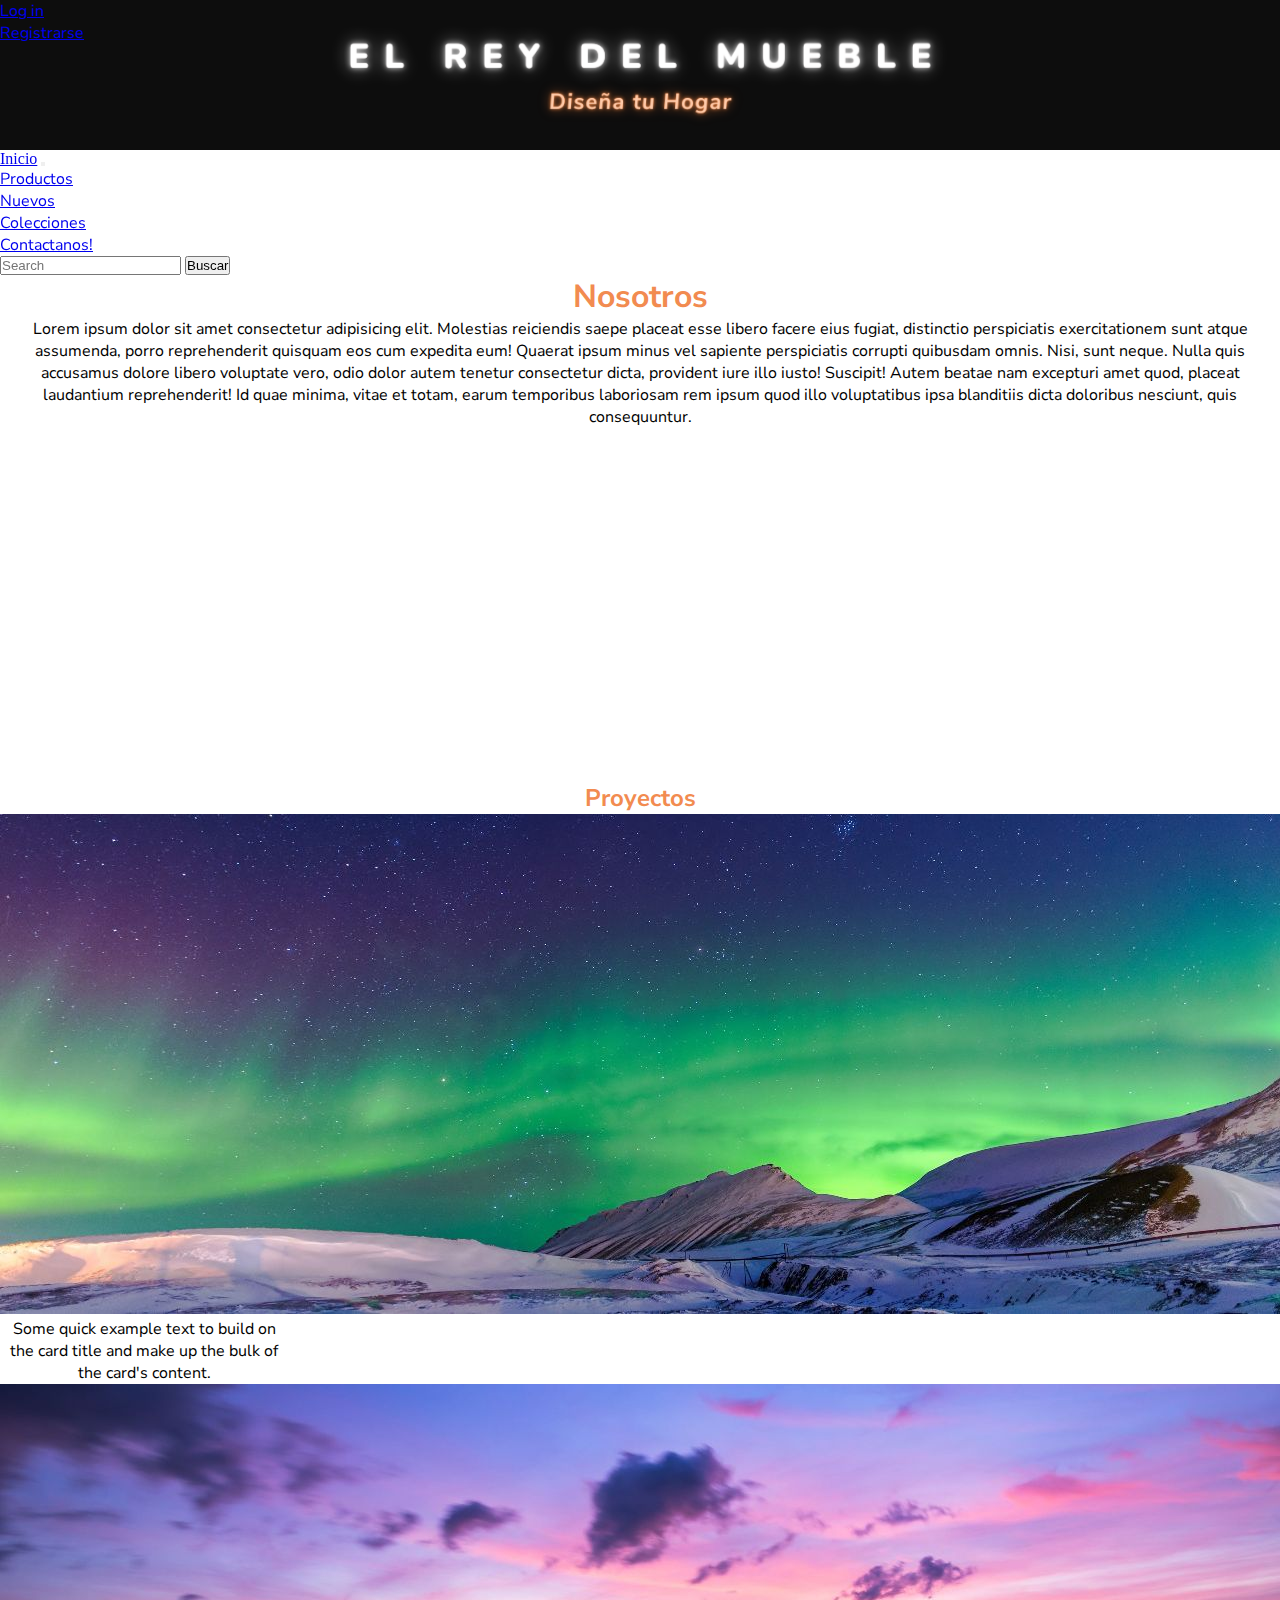
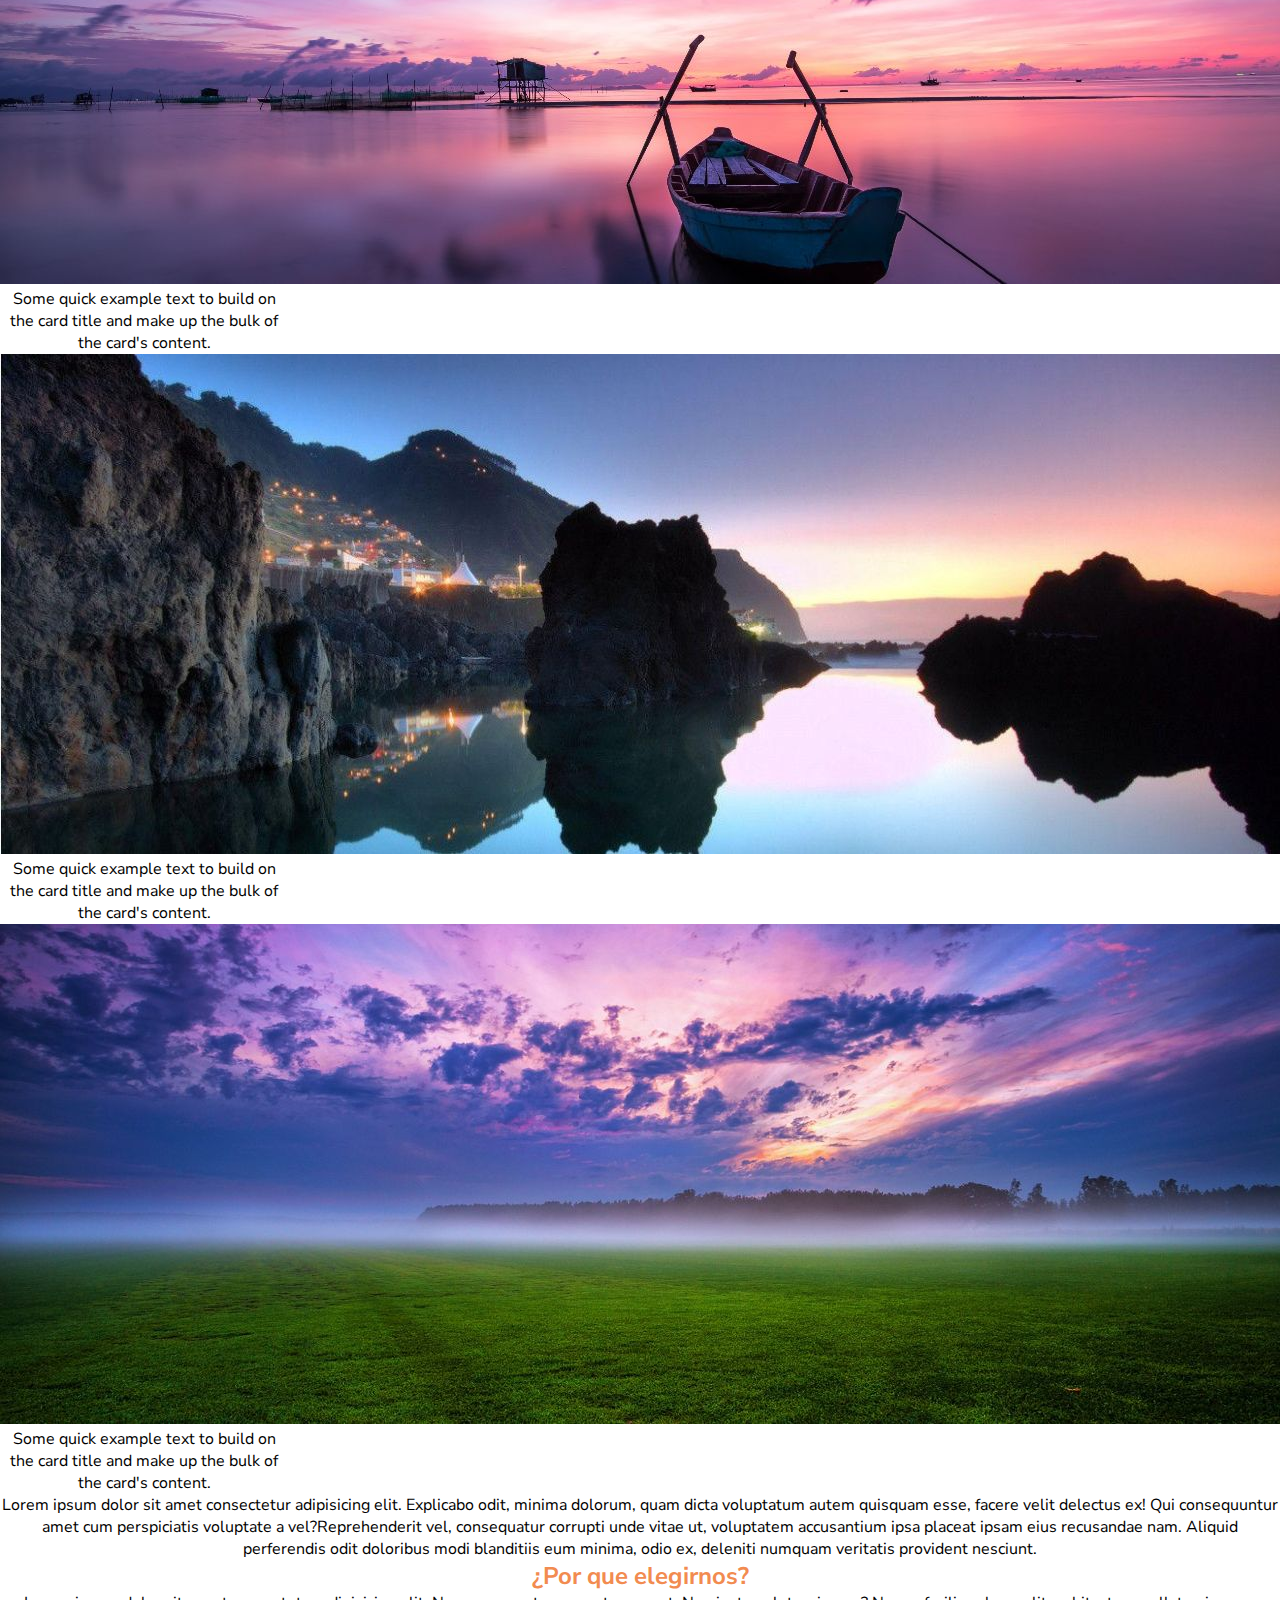
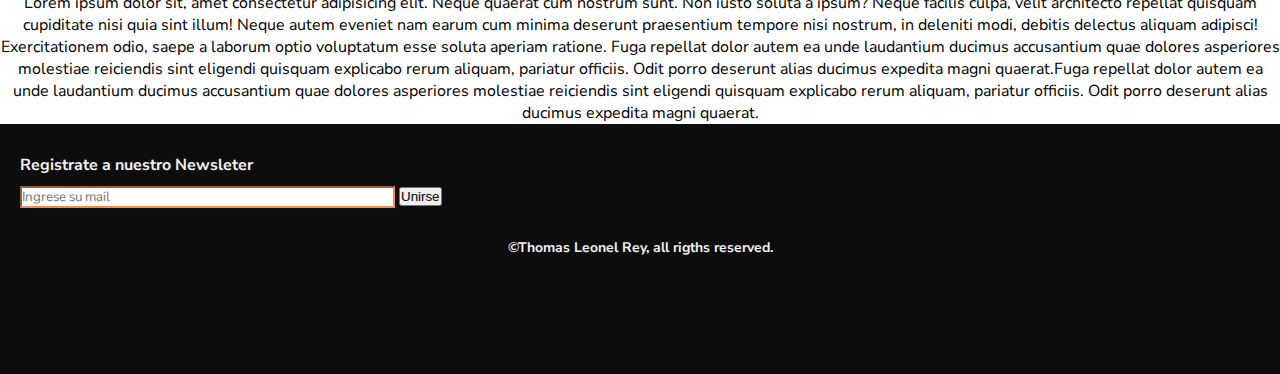
<file: index.html>
<!DOCTYPE html>
<html lang="es">
    <head>
        <meta charset="UTF-8">
        <meta http-equiv="X-UA-Compatible" content="IE=edge">
        <meta name="viewport" content="width=device-width, initial-scale=1.0">
        <!-- fonts -->
        <style>
            @import url('https://fonts.googleapis.com/css2?family=Nunito+Sans&display=swap');
        </style>
        <style>
            @import url('https://fonts.googleapis.com/css2?family=Nunito+Sans:wght@200&display=swap');
        </style>
        <!-- CSS bootstrap -->
        <link href="https://cdn.jsdelivr.net/npm/bootstrap@5.2.0-beta1/dist/css/bootstrap.min.css" rel="stylesheet" integrity="sha384-0evHe/X+R7YkIZDRvuzKMRqM+OrBnVFBL6DOitfPri4tjfHxaWutUpFmBp4vmVor" crossorigin="anonymous">
        <!-- css icons -->
        <link rel="stylesheet" href="./assets/css/iconos.css">
        <!-- CSS local -->
        <link rel="stylesheet" href="./assets/css/style.css">
        <!-- aos animation -->
        <link href="https://unpkg.com/aos@2.3.1/dist/aos.css" rel="stylesheet">
        <!-- icon -->
        <link rel="shortcut icon" href="./assets/img/icon.png" type="image/x-icon">
        <title>El rey del mueble</title>
    </head>
    <body class="container-fluid">
        <!-- header -->
        <header class="container-fluid d-flex flex-column align-items-end">
            <!-- login and registration -->
            <ul class="nav justify-content-end">
                <li class="nav-item">
                <a class="nav-link active" aria-current="page" href="./pages/login.html">Log in</a>
                </li>
                <li class="nav-item">
                <a class="nav-link" href="./pages/registro.html">Registrarse</a>
                </li>
            </ul>
            <!-- End login and registration -->
        </header>
        <!-- End header -->
        <!-- Navbar principal menu -->
        <nav class="navbar navbar-expand-lg bg-light my-1" id="navbarMenPrp">
            <div class="container-fluid">
            <a class="navbar-brand active" href="./index.html">Inicio</a>
            <button class="navbar-toggler" type="button" data-bs-toggle="collapse" data-bs-target="#navbarSupportedContent" aria-controls="navbarSupportedContent" aria-expanded="false" aria-label="Toggle navigation">
                <span class="navbar-toggler-icon"></span>
            </button>
            <div class="collapse navbar-collapse" id="navbarSupportedContent">
                <ul class="navbar-nav me-auto mb-2 mb-lg-0">
                <li class="nav-item">
                    <a class="nav-link" aria-current="page" href="./pages/productos.html">Productos</a>
                </li>
                <li class="nav-item">
                    <a class="nav-link" href="./pages/nuevos.html">Nuevos</a>
                </li>
                <li class="nav-item">
                    <a class="nav-link" href="./pages/colecciones.html">Colecciones</a>
                    <li class="nav-item">
                        <a class="nav-link" href="./pages/contacto.html">Contactanos!</a>
                    </li>
                </li>
                </ul>
                <form class="d-flex" role="search">
                <input class="form-control me-2" type="search" placeholder="Search" aria-label="Search">
                <button class="btn btn-outline-success" type="submit">Buscar</button>
                </form>
            </div>
            </div>
        </nav>
        <!-- End Navbar principal menu -->
        <main class="container-fluid d-flex flex-column justify-content-center align-items-center">
            <!-- presentation -->
            <article class="col-12 col-md-12 col-xl-12 d-flex flex-column">
                <h1 class="col-12 col-md-12 col-xl-12">Nosotros</h1>
                <p class="col-12 col-md-12 col-xl-12">Lorem ipsum dolor sit amet consectetur adipisicing elit. Molestias reiciendis saepe placeat esse libero facere eius fugiat, distinctio perspiciatis exercitationem sunt atque assumenda, porro reprehenderit quisquam eos cum expedita eum!
                Quaerat ipsum minus vel sapiente perspiciatis corrupti quibusdam omnis. Nisi, sunt neque. Nulla quis accusamus dolore libero voluptate vero, odio dolor autem tenetur consectetur dicta, provident iure illo iusto! Suscipit!
                Autem beatae nam excepturi amet quod, placeat laudantium reprehenderit! Id quae minima, vitae et totam, earum temporibus laboriosam rem ipsum quod illo voluptatibus ipsa blanditiis dicta doloribus nesciunt, quis consequuntur.</p>
                    <!-- video -->
                <div class="contained-fluid">
                    <iframe class="container-fluid" src="https://www.youtube.com/embed/fOW8Y09GVek" title="YouTube video player" frameborder="0" allow="accelerometer; autoplay; clipboard-write; encrypted-media; gyroscope; picture-in-picture" allowfullscreen></iframe>
                </div> 
            </article>
            <!-- end of presentation -->
            <!-- galery -->
            <article class="container-fluid d-flex flex-column">
                <h2 class="mt-2">Proyectos</h2>
                <div class="container-fluid d-flex flex-column flex-xl-row justify-content-around align-items-center mt-2 mb-2 p-2">
                    <!-- CARD 1 -->
                    <div class="card mt-2 mb-2" style="width: 18rem;">
                        <img src="./assets/img/carousel/aurora.jpg" class="card-img-top" alt="...">
                        <div class="card-body">
                        <p class="card-text">Some quick example text to build on the card title and make up the bulk of the card's content.</p>
                        </div>
                    </div>
                    <!-- CARD 2 -->
                    <div class="card mt-2 mb-2" style="width: 18rem;">
                        <img src="./assets/img/carousel/bote.jpg" class="card-img-top" alt="...">
                        <div class="card-body">
                        <p class="card-text">Some quick example text to build on the card title and make up the bulk of the card's content.</p>
                        </div>
                    </div>
                    <!-- CARD 3 -->
                    <div class="card mt-2 mb-2" style="width: 18rem;">
                        <img src="./assets/img/carousel/lago2.jpg" class="card-img-top" alt="...">
                        <div class="card-body">
                        <p class="card-text">Some quick example text to build on the card title and make up the bulk of the card's content.</p>
                        </div>
                    </div>
                    <!-- CARD 4 -->
                    <div class="card mt-2 mb-2" style="width: 18rem;">
                        <img src="./assets/img/carousel/paraiso.jpg" class="card-img-top" alt="...">
                        <div class="card-body">
                        <p class="card-text">Some quick example text to build on the card title and make up the bulk of the card's content.</p>
                        </div>
                    </div>
                </div>
                <p>Lorem ipsum dolor sit amet consectetur adipisicing elit. Explicabo odit, minima dolorum, quam dicta voluptatum autem quisquam esse, facere velit delectus ex! Qui consequuntur amet cum perspiciatis voluptate a vel?Reprehenderit vel, consequatur corrupti unde vitae ut, voluptatem accusantium ipsa placeat ipsam eius recusandae nam. Aliquid perferendis odit doloribus modi blanditiis eum minima, odio ex, deleniti numquam veritatis provident nesciunt.</p>
            </article> 
            <!-- end galery -->
            <!-- qualyties -->
            <article>
                <h2>¿Por que elegirnos?</h2>
                <p>Lorem ipsum dolor sit, amet consectetur adipisicing elit. Neque quaerat cum nostrum sunt. Non iusto soluta a ipsum? Neque facilis culpa, velit architecto repellat quisquam cupiditate nisi quia sint illum!
                Neque autem eveniet nam earum cum minima deserunt praesentium tempore nisi nostrum, in deleniti modi, debitis delectus aliquam adipisci! Exercitationem odio, saepe a laborum optio voluptatum esse soluta aperiam ratione.
                Fuga repellat dolor autem ea unde laudantium ducimus accusantium quae dolores asperiores molestiae reiciendis sint eligendi quisquam explicabo rerum aliquam, pariatur officiis. Odit porro deserunt alias ducimus expedita magni quaerat.Fuga repellat dolor autem ea unde laudantium ducimus accusantium quae dolores asperiores molestiae reiciendis sint eligendi quisquam explicabo rerum aliquam, pariatur officiis. Odit porro deserunt alias ducimus expedita magni quaerat.</p>
            </article>
            <!-- end qualyties -->
        </main>
        <footer class="container-fluid d-flex flex-column">
            <div class="newsletter_redes">
              <div id="newsletter">
                  <!-- newsletter -->
                  <h4>Registrate a nuestro Newsleter</h4>
                  <form action="" method="get" class="formulario">
                      <input type="email" name="mail_Newsletter" id="mail_newsletter" placeholder="Ingrese su mail">
                      <button type="button" class="btn btn-warning mt-2">Unirse</button>
                  </form>
              </div>
              <!-- close newsletter -->
            </div>
            <h5>©Thomas Leonel Rey, all rigths reserved.</h5>
          </footer>
        <!-- JavaScript Bundle with Popper -->
        <script src="https://cdn.jsdelivr.net/npm/bootstrap@5.2.0-beta1/dist/js/bootstrap.bundle.min.js" integrity="sha384-pprn3073KE6tl6bjs2QrFaJGz5/SUsLqktiwsUTF55Jfv3qYSDhgCecCxMW52nD2" crossorigin="anonymous"></script>
        <!-- javascript aos -->
        <script src="https://unpkg.com/aos@2.3.1/dist/aos.js"></script>
        <script>
            AOS.init();
        </script>
    </body>
</html>
</file>
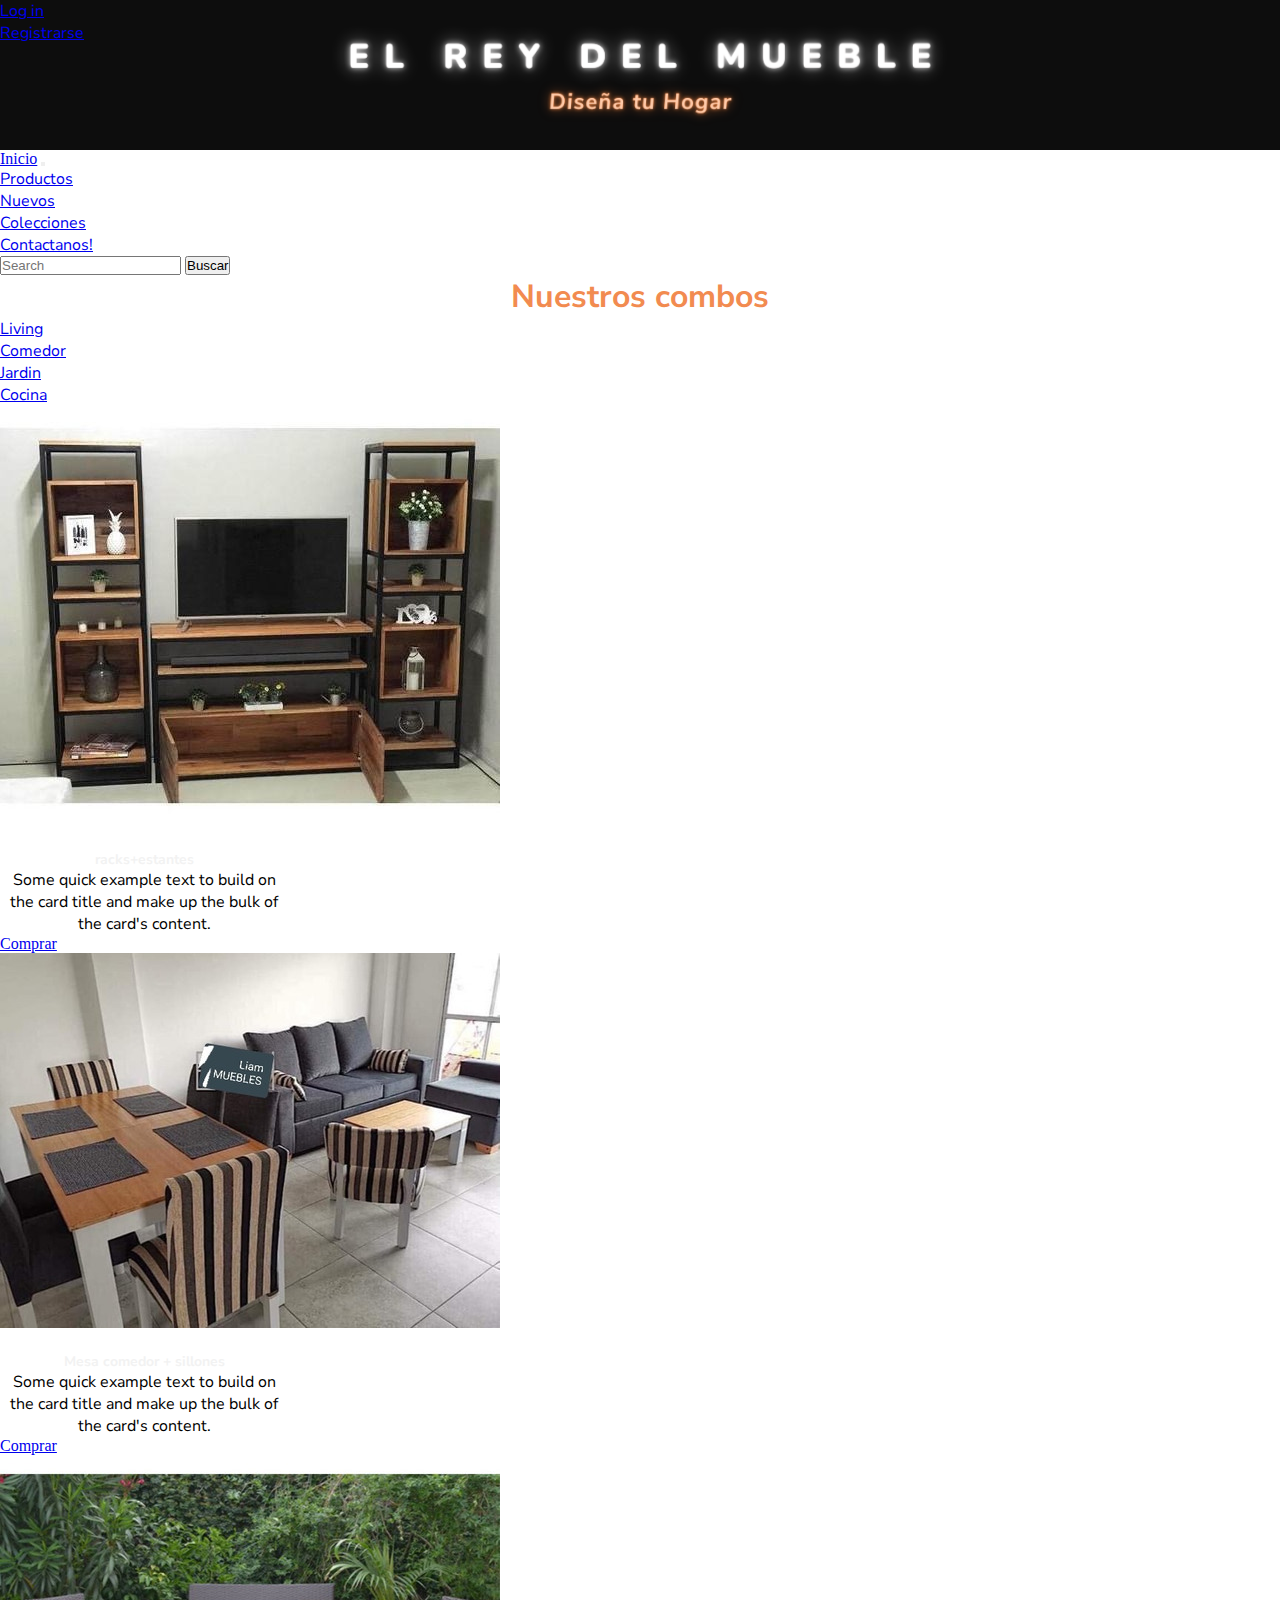
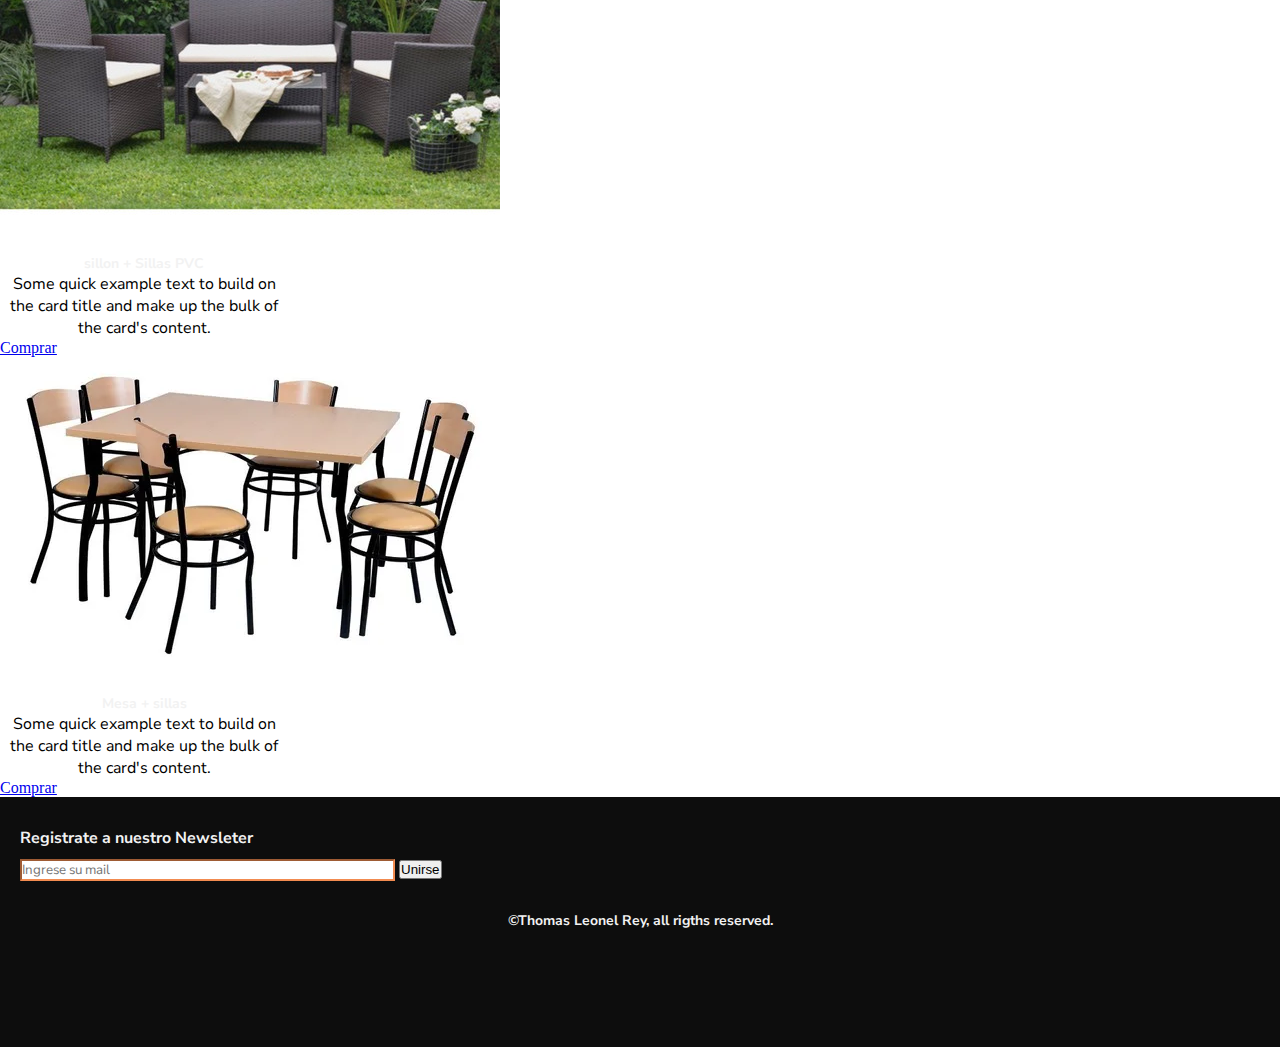
<file: pages/colecciones.html>
<!DOCTYPE html>
<html lang="es">
  <head>
      <meta charset="UTF-8">
      <meta http-equiv="X-UA-Compatible" content="IE=edge">
      <meta name="viewport" content="width=device-width, initial-scale=1.0">
      <style>
        @import url('https://fonts.googleapis.com/css2?family=Nunito+Sans&display=swap');
      </style>
      <style>
        @import url('https://fonts.googleapis.com/css2?family=Nunito+Sans:wght@200&display=swap');
      </style>
      <!-- CSS bootstrap -->
      <link href="https://cdn.jsdelivr.net/npm/bootstrap@5.2.0-beta1/dist/css/bootstrap.min.css" rel="stylesheet" integrity="sha384-0evHe/X+R7YkIZDRvuzKMRqM+OrBnVFBL6DOitfPri4tjfHxaWutUpFmBp4vmVor" crossorigin="anonymous">
      <!-- CSS local -->
      <link rel="stylesheet" href="../assets/css/style.css">
      <!-- aos animation -->
      <link href="https://unpkg.com/aos@2.3.1/dist/aos.css" rel="stylesheet">
      <!-- icon -->
      <link rel="shortcut icon" href="../assets/img/icon.png" type="image/x-icon">
      <title>El rey del mueble-colecciones</title>
  </head>
  <body class="container-fluid">
      <header>
        <!-- login and registration -->
        <ul class="nav justify-content-end">
          <li class="nav-item">
          <a class="nav-link active" aria-current="page" href="./login.html">Log in</a>
          </li>
          <li class="nav-item">
          <a class="nav-link" href="./registro.html">Registrarse</a>
          </li>
        </ul>
        <!-- End login and registration -->
      </header>
      <!-- Navbar principal menu -->
      <nav class="navbar navbar-expand-lg bg-light">
          <div class="container-fluid">
            <a class="navbar-brand" href="../index.html">Inicio</a>
            <button class="navbar-toggler" type="button" data-bs-toggle="collapse" data-bs-target="#navbarSupportedContent" aria-controls="navbarSupportedContent" aria-expanded="false" aria-label="Toggle navigation">
              <span class="navbar-toggler-icon"></span>
            </button>
            <div class="collapse navbar-collapse" id="navbarSupportedContent">
              <ul class="navbar-nav me-auto mb-2 mb-lg-0">
                <li class="nav-item">
                  <a class="nav-link" aria-current="page" href="./productos.html">Productos</a>
                </li>
                <li class="nav-item">
                  <a class="nav-link" href="./nuevos.html">Nuevos</a>
                </li>
                <li class="nav-item">
                  <a class="nav-link active" href="./colecciones.html">Colecciones</a>
                  <li class="nav-item">
                      <a class="nav-link" href="./contacto.html">Contactanos!</a>
                    </li>
                </li>
              </ul>
              <form class="d-flex" role="search">
                <input class="form-control me-2" type="search" placeholder="Search" aria-label="Search">
                <button class="btn btn-outline-success" type="submit">Buscar</button>
              </form>
            </div>
          </div>
      </nav>
      <!-- End Navbar principal menu -->
      <main class="container-fluid d-flex flex-column justify-content-center align-items-center">
        <h1>Nuestros combos</h1>
        <ul class="nav justify-content-center">
          <li class="nav-item">
            <a class="nav-link" aria-current="page" href="#living">Living</a>
          </li>
          <li class="nav-item">
            <a class="nav-link" href="#comedor">Comedor</a>
          </li>
          <li class="nav-item">
            <a class="nav-link" href="#jardin">Jardin</a>
          </li>
          <li class="nav-item">
            <a class="nav-link" href="#cocina"> Cocina</a>
          </li>
        </ul>
        <!-- productos -->
        <div class="col-12 col-md-12 col-xl-12 d-flex flex-column justify-content-around align-items-center ">
          <!-- producto 1 -->
          <div class="card my-2" style="width: 18rem;" id="living">
            <img src="../assets/img/combo_living.jpg" class="card-img-top" alt="...">
            <div class="card-body">
              <h5 class="card-title">racks+estantes</h5>
              <p class="card-text">Some quick example text to build on the card title and make up the bulk of the card's content.</p>
              <a href="#" class="btn btn-primary">Comprar</a>
            </div>
          </div>
          <!-- producto 2 -->
          <div class="card my-2" style="width: 18rem;" id="comedor">
            <img src="../assets/img/combo_comedor.jpg" class="card-img-top" alt="...">
            <div class="card-body">
              <h5 class="card-title">Mesa comedor + sillones</h5>
              <p class="card-text">Some quick example text to build on the card title and make up the bulk of the card's content.</p>
              <a href="#" class="btn btn-primary">Comprar</a>
            </div>
          </div>
          <!-- producto 3 -->
          <div class="card my-2" style="width: 18rem;" id="jardin">
            <img src="../assets/img/combo_jardin.jpg" class="card-img-top" alt="...">
            <div class="card-body">
              <h5 class="card-title">sillon + Sillas PVC</h5>
              <p class="card-text">Some quick example text to build on the card title and make up the bulk of the card's content.</p>
              <a href="#" class="btn btn-primary">Comprar</a>
            </div>
          </div>
          <!-- producto 4 -->
          <div class="card my-2" style="width: 18rem;" id="cocina">
            <img src="../assets/img/combo_cocina.jpg" class="card-img-top" alt="...">
            <div class="card-body">
              <h5 class="card-title">Mesa + sillas</h5>
              <p class="card-text">Some quick example text to build on the card title and make up the bulk of the card's content.</p>
              <a href="#" class="btn btn-primary">Comprar</a>
            </div>
          </div>
      </main>
      <footer>
        <div class="newsletter_redes">
          <div id="newsletter">
              <!-- newsletter -->
              <h4>Registrate a nuestro Newsleter</h4>
              <form action="" method="get" class="formulario">
                  <input type="email" name="mail_Newsletter" id="mail_newsletter" placeholder="Ingrese su mail">
                  <button type="button" class="btn btn-warning mt-2">Unirse</button>
              </form>
          </div>
          <!-- close newsletter -->
        </div>
        <h5>©Thomas Leonel Rey, all rigths reserved.</h5>
      </footer>
      <!-- JavaScript Bundle with Popper -->
      <script src="https://cdn.jsdelivr.net/npm/bootstrap@5.2.0-beta1/dist/js/bootstrap.bundle.min.js" integrity="sha384-pprn3073KE6tl6bjs2QrFaJGz5/SUsLqktiwsUTF55Jfv3qYSDhgCecCxMW52nD2" crossorigin="anonymous"></script>
      <!-- javascript aos -->
      <script src="https://unpkg.com/aos@2.3.1/dist/aos.js"></script>
      <script>
          AOS.init();
      </script>
  </body>
</html>
</file>
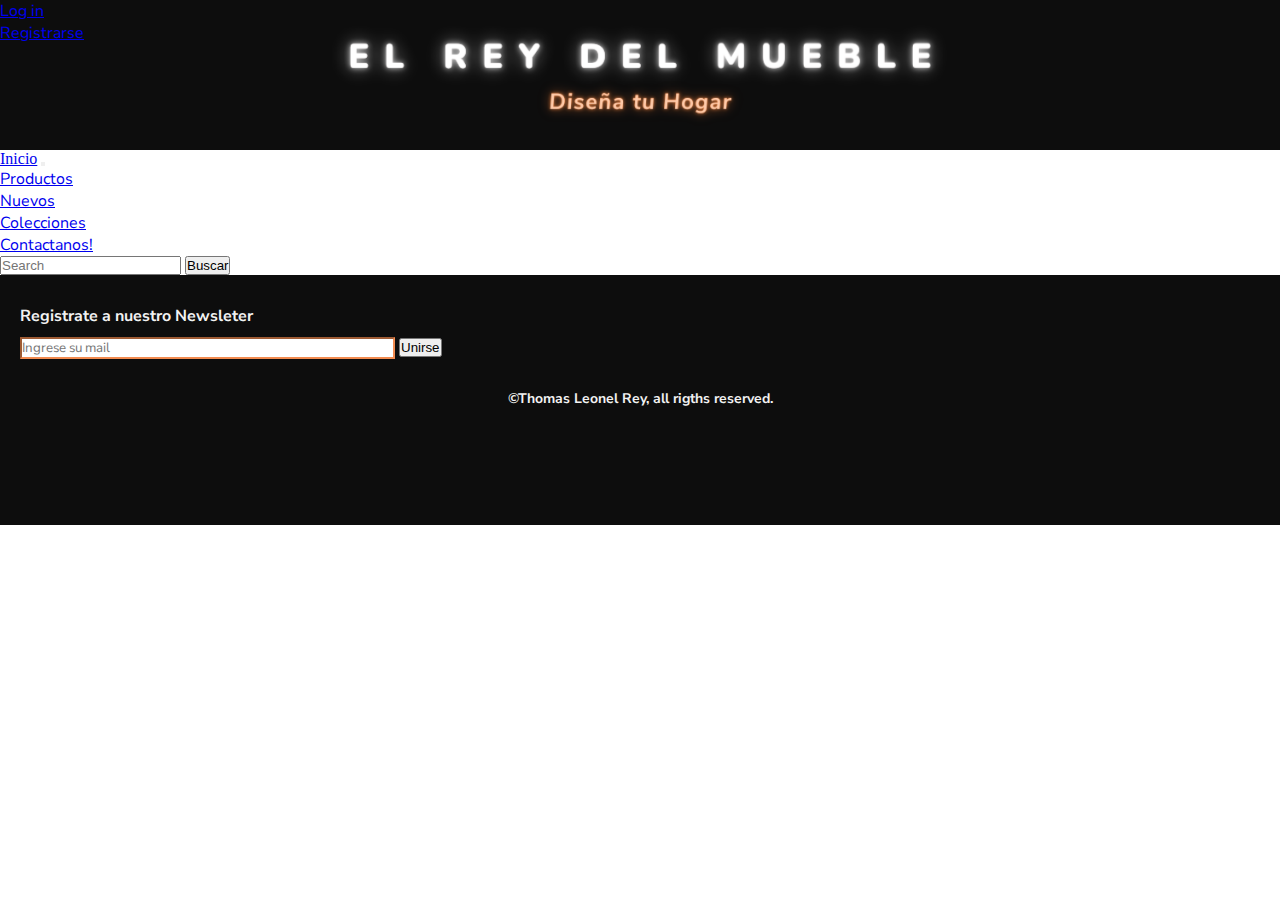
<file: pages/contacto.html>
<!DOCTYPE html>
<html lang="es">
  <head>
      <meta charset="UTF-8">
      <meta http-equiv="X-UA-Compatible" content="IE=edge">
      <meta name="viewport" content="width=device-width, initial-scale=1.0">
      <style>
        @import url('https://fonts.googleapis.com/css2?family=Nunito+Sans&display=swap');
      </style>
      <style>
        @import url('https://fonts.googleapis.com/css2?family=Nunito+Sans:wght@200&display=swap');
      </style>
      <!-- CSS bootstrap -->
      <link href="https://cdn.jsdelivr.net/npm/bootstrap@5.2.0-beta1/dist/css/bootstrap.min.css" rel="stylesheet" integrity="sha384-0evHe/X+R7YkIZDRvuzKMRqM+OrBnVFBL6DOitfPri4tjfHxaWutUpFmBp4vmVor" crossorigin="anonymous">
      <!-- CSS local -->
      <link rel="stylesheet" href="../assets/css/style.css">
      <!-- aos animation -->
      <link href="https://unpkg.com/aos@2.3.1/dist/aos.css" rel="stylesheet">
      <!-- icon -->
      <link rel="shortcut icon" href="../assets/img/icon.png" type="image/x-icon">
      <title>Contactanos!</title>
  </head>
  <body class="container-fluid">
      <header>
        <!-- login and registration -->
        <ul class="nav justify-content-end">
          <li class="nav-item">
          <a class="nav-link active" aria-current="page" href="./login.html">Log in</a>
          </li>
          <li class="nav-item">
          <a class="nav-link" href="./registro.html">Registrarse</a>
          </li>
        </ul>
        <!-- End login and registration -->
      </header>
      <!-- Navbar principal menu -->
      <nav class="navbar navbar-expand-lg bg-light">
          <div class="container-fluid">
            <a class="navbar-brand" href="../index.html">Inicio</a>
            <button class="navbar-toggler" type="button" data-bs-toggle="collapse" data-bs-target="#navbarSupportedContent" aria-controls="navbarSupportedContent" aria-expanded="false" aria-label="Toggle navigation">
              <span class="navbar-toggler-icon"></span>
            </button>
            <div class="collapse navbar-collapse" id="navbarSupportedContent">
              <ul class="navbar-nav me-auto mb-2 mb-lg-0">
                <li class="nav-item">
                  <a class="nav-link" aria-current="page" href="./productos.html">Productos</a>
                </li>
                <li class="nav-item">
                  <a class="nav-link" href="./nuevos.html">Nuevos</a>
                </li>
                <li class="nav-item">
                  <a class="nav-link" href="./colecciones.html">Colecciones</a>
                  <li class="nav-item">
                      <a class="nav-link active" href="./contacto.html">Contactanos!</a>
                    </li>
                </li>
              </ul>
              <form class="d-flex" role="search">
                <input class="form-control me-2" type="search" placeholder="Search" aria-label="Search">
                <button class="btn btn-outline-success" type="submit">Buscar</button>
              </form>
            </div>
          </div>
      </nav>
      <!-- End Navbar principal menu -->
      <main class="container-fluid d-flex flex-column justify-content-center align-items-center">

      </main>
      <footer>
        <div class="newsletter_redes">
          <div id="newsletter">
              <!-- newsletter -->
              <h4>Registrate a nuestro Newsleter</h4>
              <form action="" method="get" class="formulario">
                  <input type="email" name="mail_Newsletter" id="mail_newsletter" placeholder="Ingrese su mail">
                  <button type="button" class="btn btn-warning mt-2">Unirse</button>
              </form>
          </div>
          <!-- close newsletter -->
        </div>
        <h5>©Thomas Leonel Rey, all rigths reserved.</h5>
      </footer>
      <!-- JavaScript Bundle with Popper -->
      <script src="https://cdn.jsdelivr.net/npm/bootstrap@5.2.0-beta1/dist/js/bootstrap.bundle.min.js" integrity="sha384-pprn3073KE6tl6bjs2QrFaJGz5/SUsLqktiwsUTF55Jfv3qYSDhgCecCxMW52nD2" crossorigin="anonymous"></script>
      <!-- javascript aos -->
      <script src="https://unpkg.com/aos@2.3.1/dist/aos.js"></script>
      <script>
          AOS.init();
      </script>
  </body>
</html>
</file>
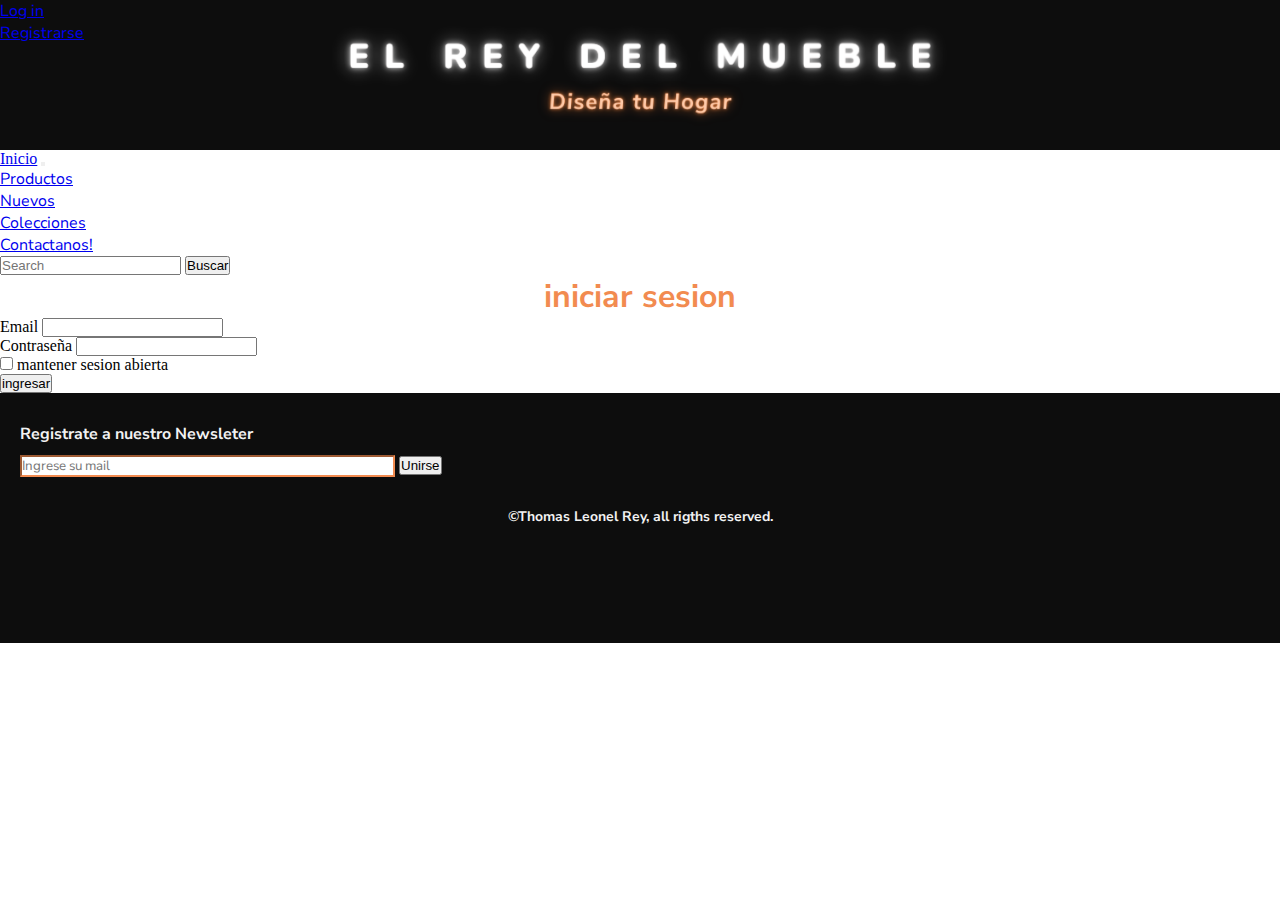
<file: pages/login.html>
<!DOCTYPE html>
<html lang="es">
  <head>
      <meta charset="UTF-8">
      <meta http-equiv="X-UA-Compatible" content="IE=edge">
      <meta name="viewport" content="width=device-width, initial-scale=1.0">
      <!-- fonts -->
      <style>
        @import url('https://fonts.googleapis.com/css2?family=Nunito+Sans&display=swap');
      </style>
      <style>
        @import url('https://fonts.googleapis.com/css2?family=Nunito+Sans:wght@200&display=swap');
      </style>
      <!-- CSS bootstrap -->
      <link href="https://cdn.jsdelivr.net/npm/bootstrap@5.2.0-beta1/dist/css/bootstrap.min.css" rel="stylesheet" integrity="sha384-0evHe/X+R7YkIZDRvuzKMRqM+OrBnVFBL6DOitfPri4tjfHxaWutUpFmBp4vmVor" crossorigin="anonymous">
      <!-- CSS local -->
      <link rel="stylesheet" href="../assets/css/style.css">
      <!-- aos animation -->
      <link href="https://unpkg.com/aos@2.3.1/dist/aos.css" rel="stylesheet">
      <!-- icon -->
      <link rel="shortcut icon" href="../assets/img/icon.png" type="image/x-icon">
      <title>Iniciar sesion</title>
  </head>
  <body class="container-fluid">
      <header>
          <!-- login and registration -->
          <ul class="nav justify-content-end">
            <li class="nav-item">
            <a class="nav-link active" aria-current="page" href=".login.html">Log in</a>
            </li>
            <li class="nav-item">
            <a class="nav-link" href="./registro.html">Registrarse</a>
            </li>
          </ul>
          <!-- End login and registration -->
      </header>
      <!-- Navbar principal menu -->
      <nav class="navbar navbar-expand-lg bg-light">
          <div class="container-fluid">
            <a class="navbar-brand" href="../index.html">Inicio</a>
            <button class="navbar-toggler" type="button" data-bs-toggle="collapse" data-bs-target="#navbarSupportedContent" aria-controls="navbarSupportedContent" aria-expanded="false" aria-label="Toggle navigation">
              <span class="navbar-toggler-icon"></span>
            </button>
            <div class="collapse navbar-collapse" id="navbarSupportedContent">
              <ul class="navbar-nav me-auto mb-2 mb-lg-0">
                <li class="nav-item">
                  <a class="nav-link" aria-current="page" href="./productos.html">Productos</a>
                </li>
                <li class="nav-item">
                  <a class="nav-link" href="./nuevos.html">Nuevos</a>
                </li>
                <li class="nav-item">
                  <a class="nav-link" href="./colecciones.html">Colecciones</a>
                  <li class="nav-item">
                      <a class="nav-link" href="./contacto.html">Contactanos!</a>
                    </li>
                </li>
              </ul>
              <form class="d-flex" role="search">
                <input class="form-control me-2" type="search" placeholder="Search" aria-label="Search">
                <button class="btn btn-outline-success" type="submit">Buscar</button>
              </form>
            </div>
          </div>
      </nav>
      <!-- End Navbar principal menu -->
      <main class="container-fluid d-flex flex-column justify-content-center align-items-center">
        <h1>  iniciar sesion</h1>
        <form class="my-5">
          <div class="mb-3">
            <label for="exampleInputEmail1" class="form-label">Email</label>
            <input type="email" class="form-control" id="exampleInputEmail1" aria-describedby="emailHelp">
            <div id="emailHelp" class="form-text"></div>
          </div>
          <div class="mb-3">
            <label for="exampleInputPassword1" class="form-label">Contraseña</label>
            <input type="password" class="form-control" id="exampleInputPassword1">
          </div>
          <div class="mb-3 form-check">
            <input type="checkbox" class="form-check-input" id="exampleCheck1">
            <label class="form-check-label" for="exampleCheck1">mantener sesion abierta</label>
          </div>
          <button type="submit" class="btn btn-primary">ingresar</button>
        </form>
      </main>
      <footer class="container-fluid d-flex flex-column">
        <div class="newsletter_redes">
          <div id="newsletter">
              <!-- newsletter -->
              <h4>Registrate a nuestro Newsleter</h4>
              <form action="" method="get" class="formulario">
                  <input type="email" name="mail_Newsletter" id="mail_newsletter" placeholder="Ingrese su mail">
                  <button type="button" class="btn btn-warning mt-2">Unirse</button>
              </form>
          </div>
          <!-- close newsletter -->
        </div>
        <h5>©Thomas Leonel Rey, all rigths reserved.</h5>
      </footer>
      <!-- JavaScript Bundle with Popper -->
      <script src="https://cdn.jsdelivr.net/npm/bootstrap@5.2.0-beta1/dist/js/bootstrap.bundle.min.js" integrity="sha384-pprn3073KE6tl6bjs2QrFaJGz5/SUsLqktiwsUTF55Jfv3qYSDhgCecCxMW52nD2" crossorigin="anonymous"></script>
      <!-- javascript aos -->
      <script src="https://unpkg.com/aos@2.3.1/dist/aos.js"></script>
      <script>
          AOS.init();
      </script>
  </body>
</html>
</file>
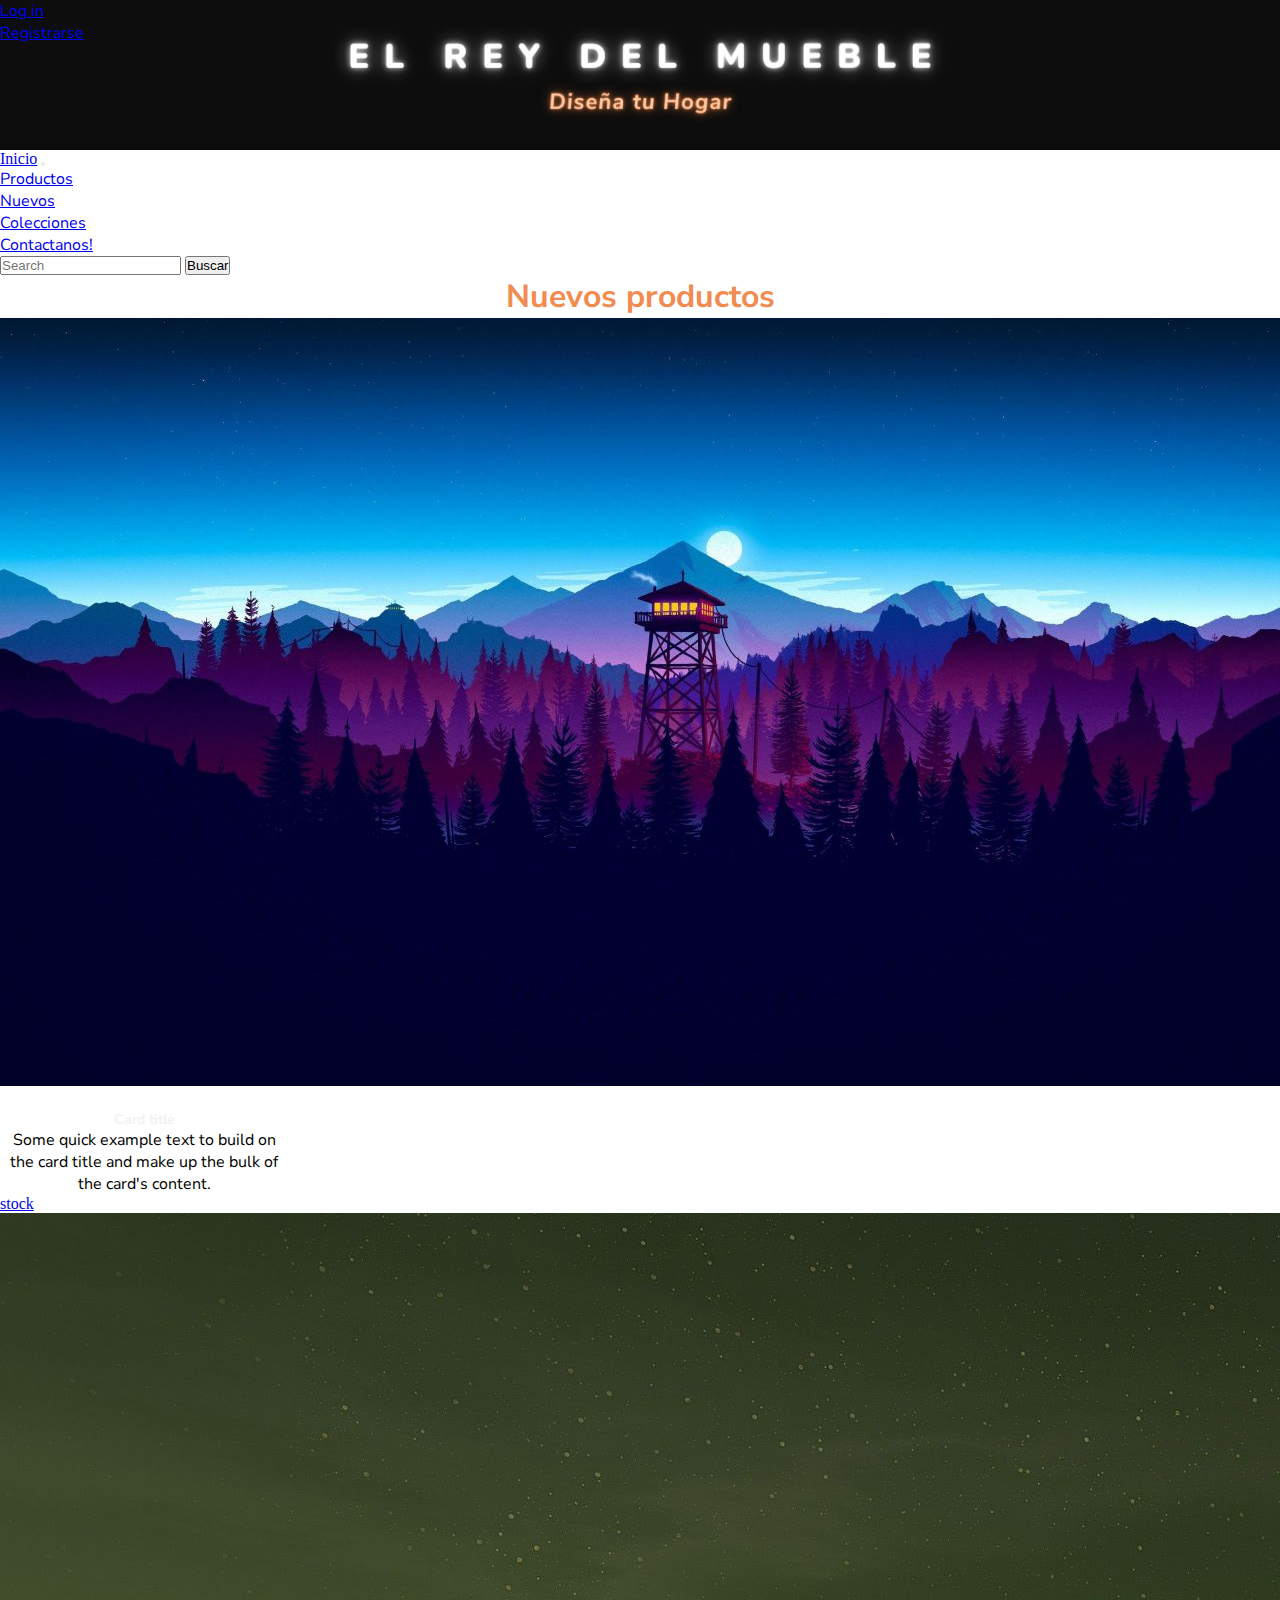
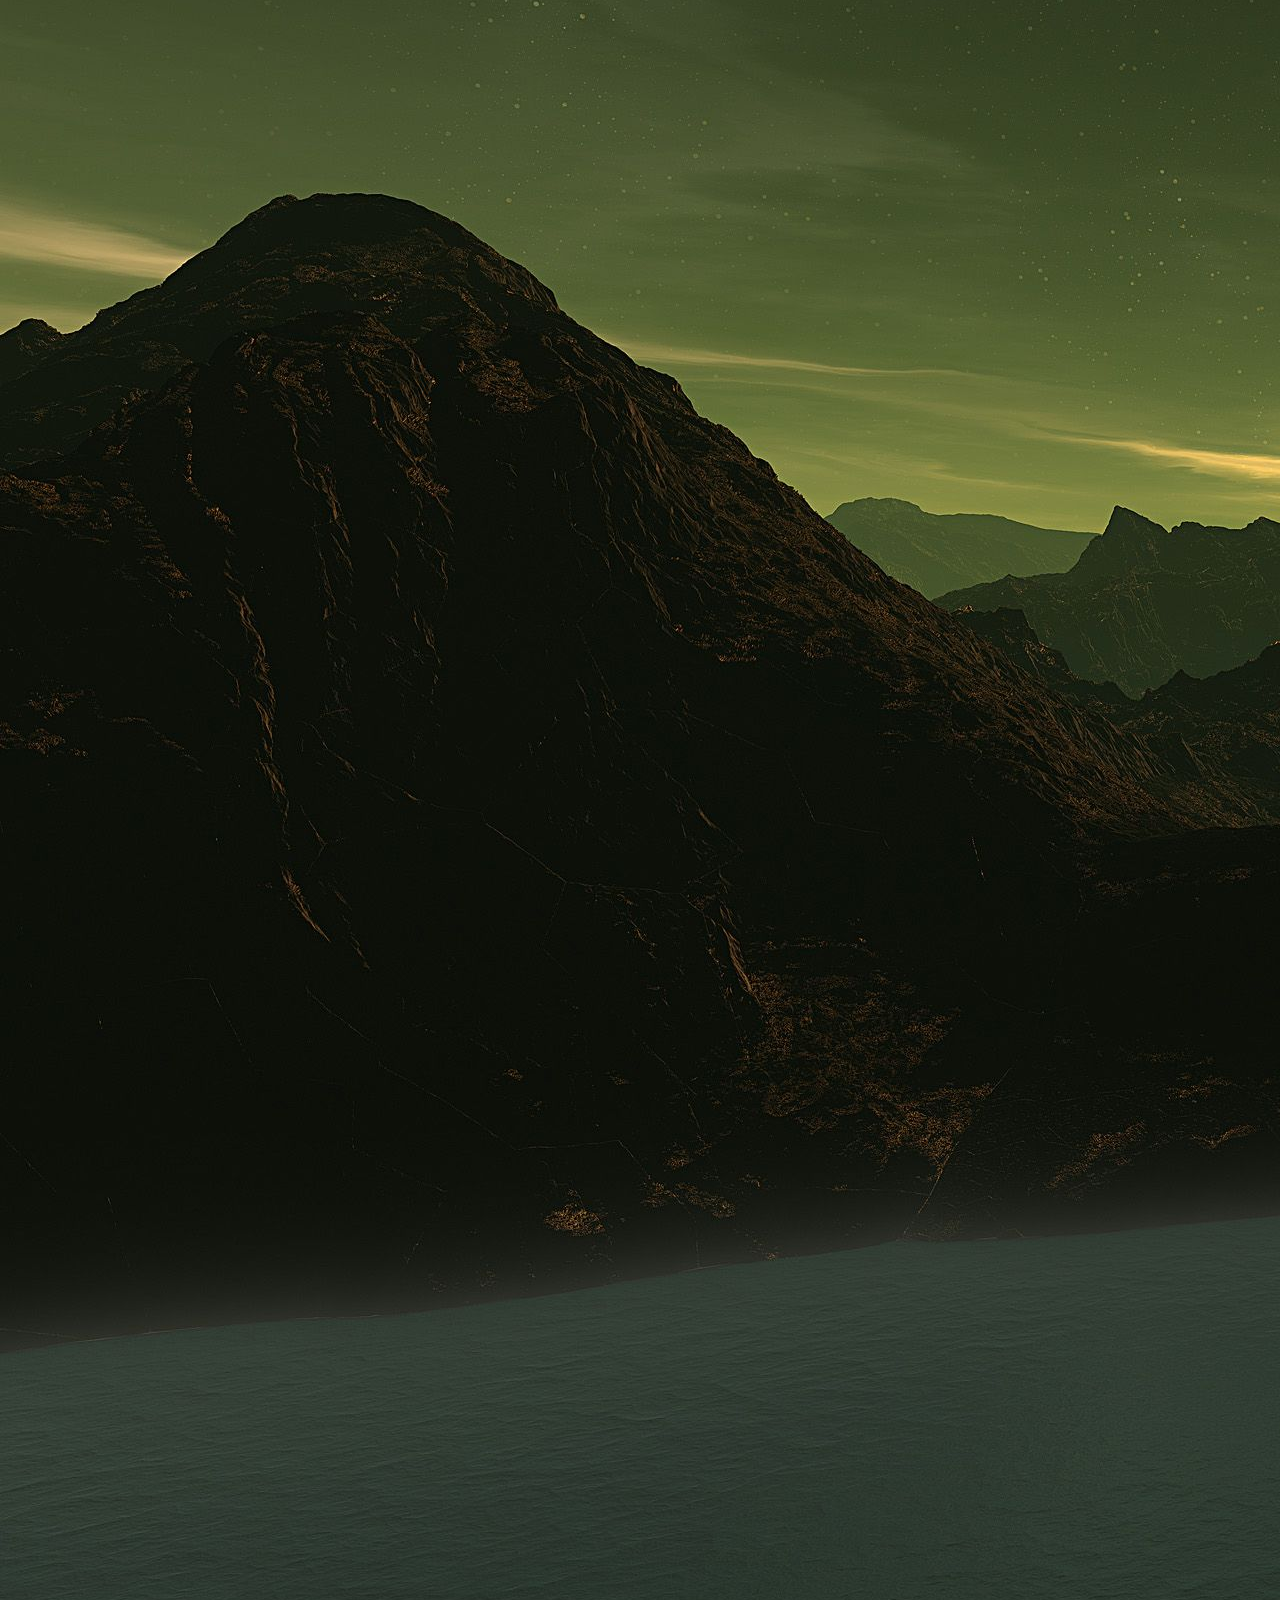
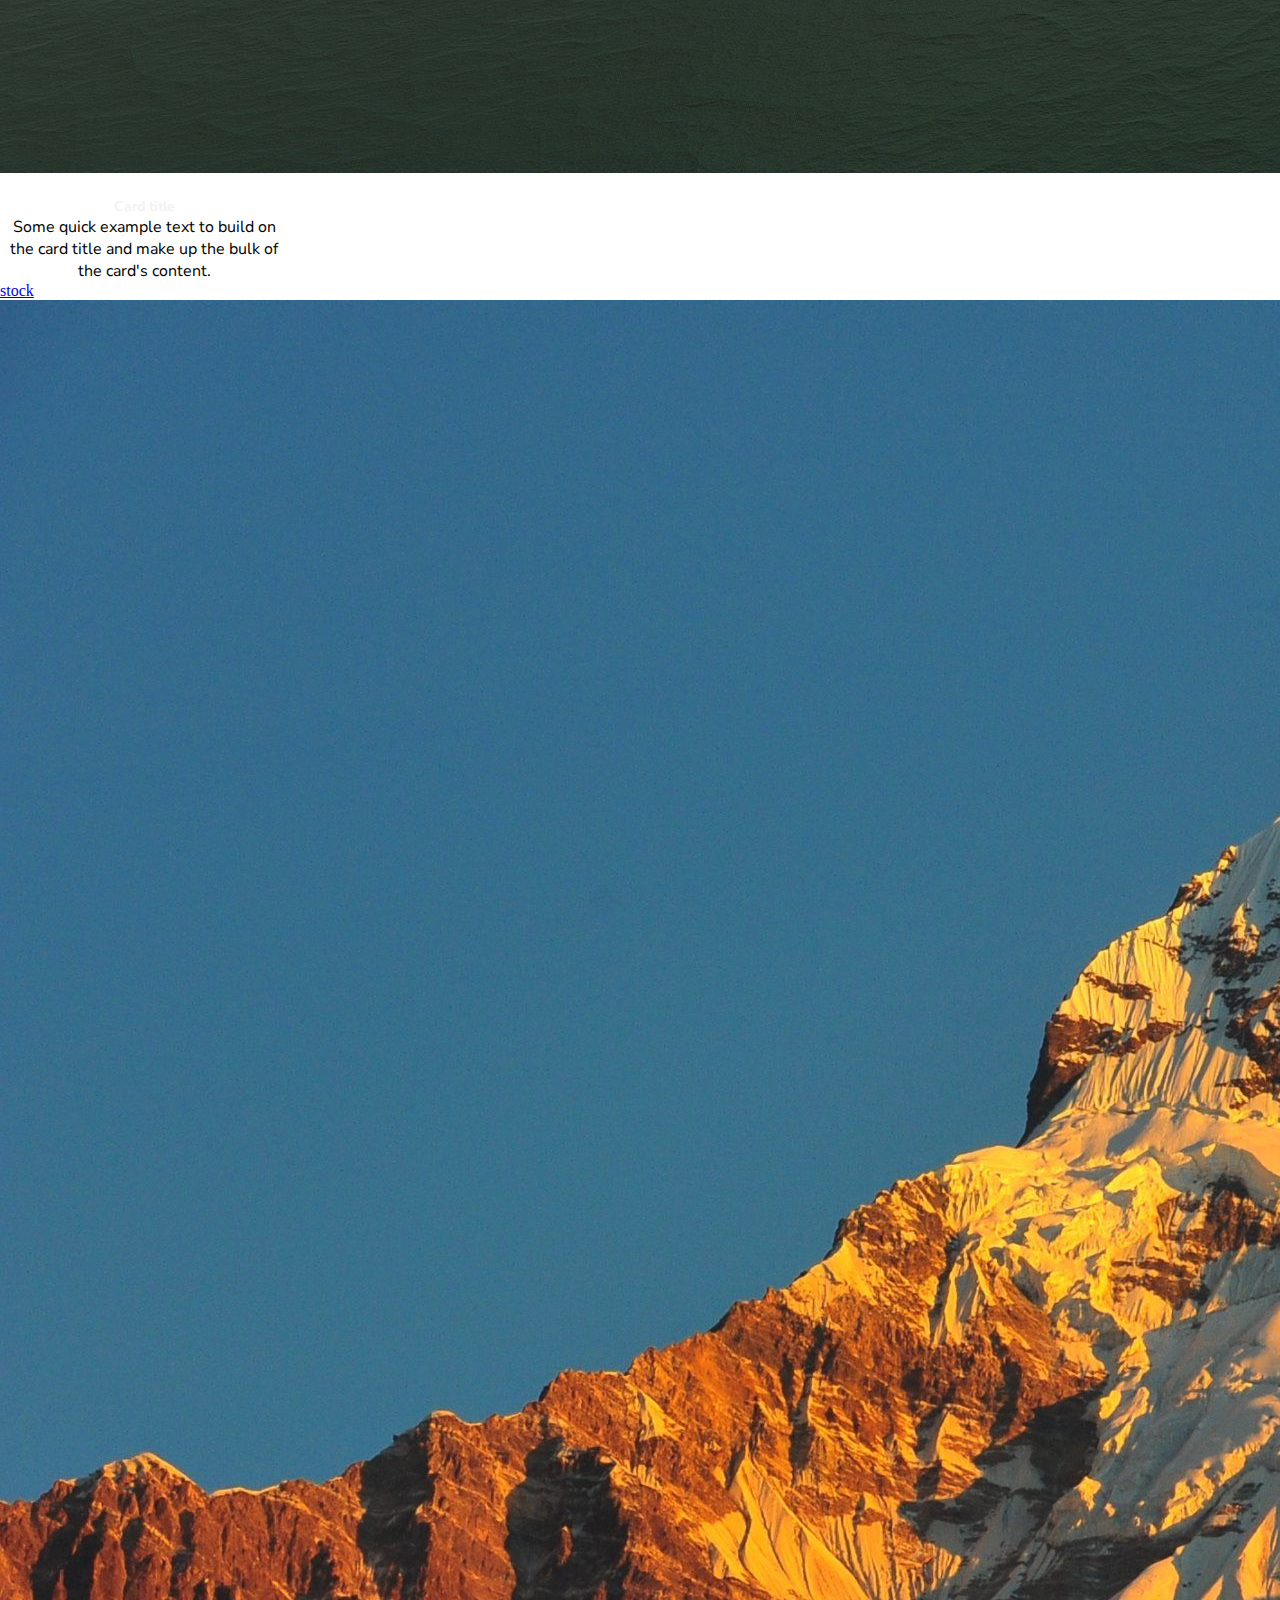
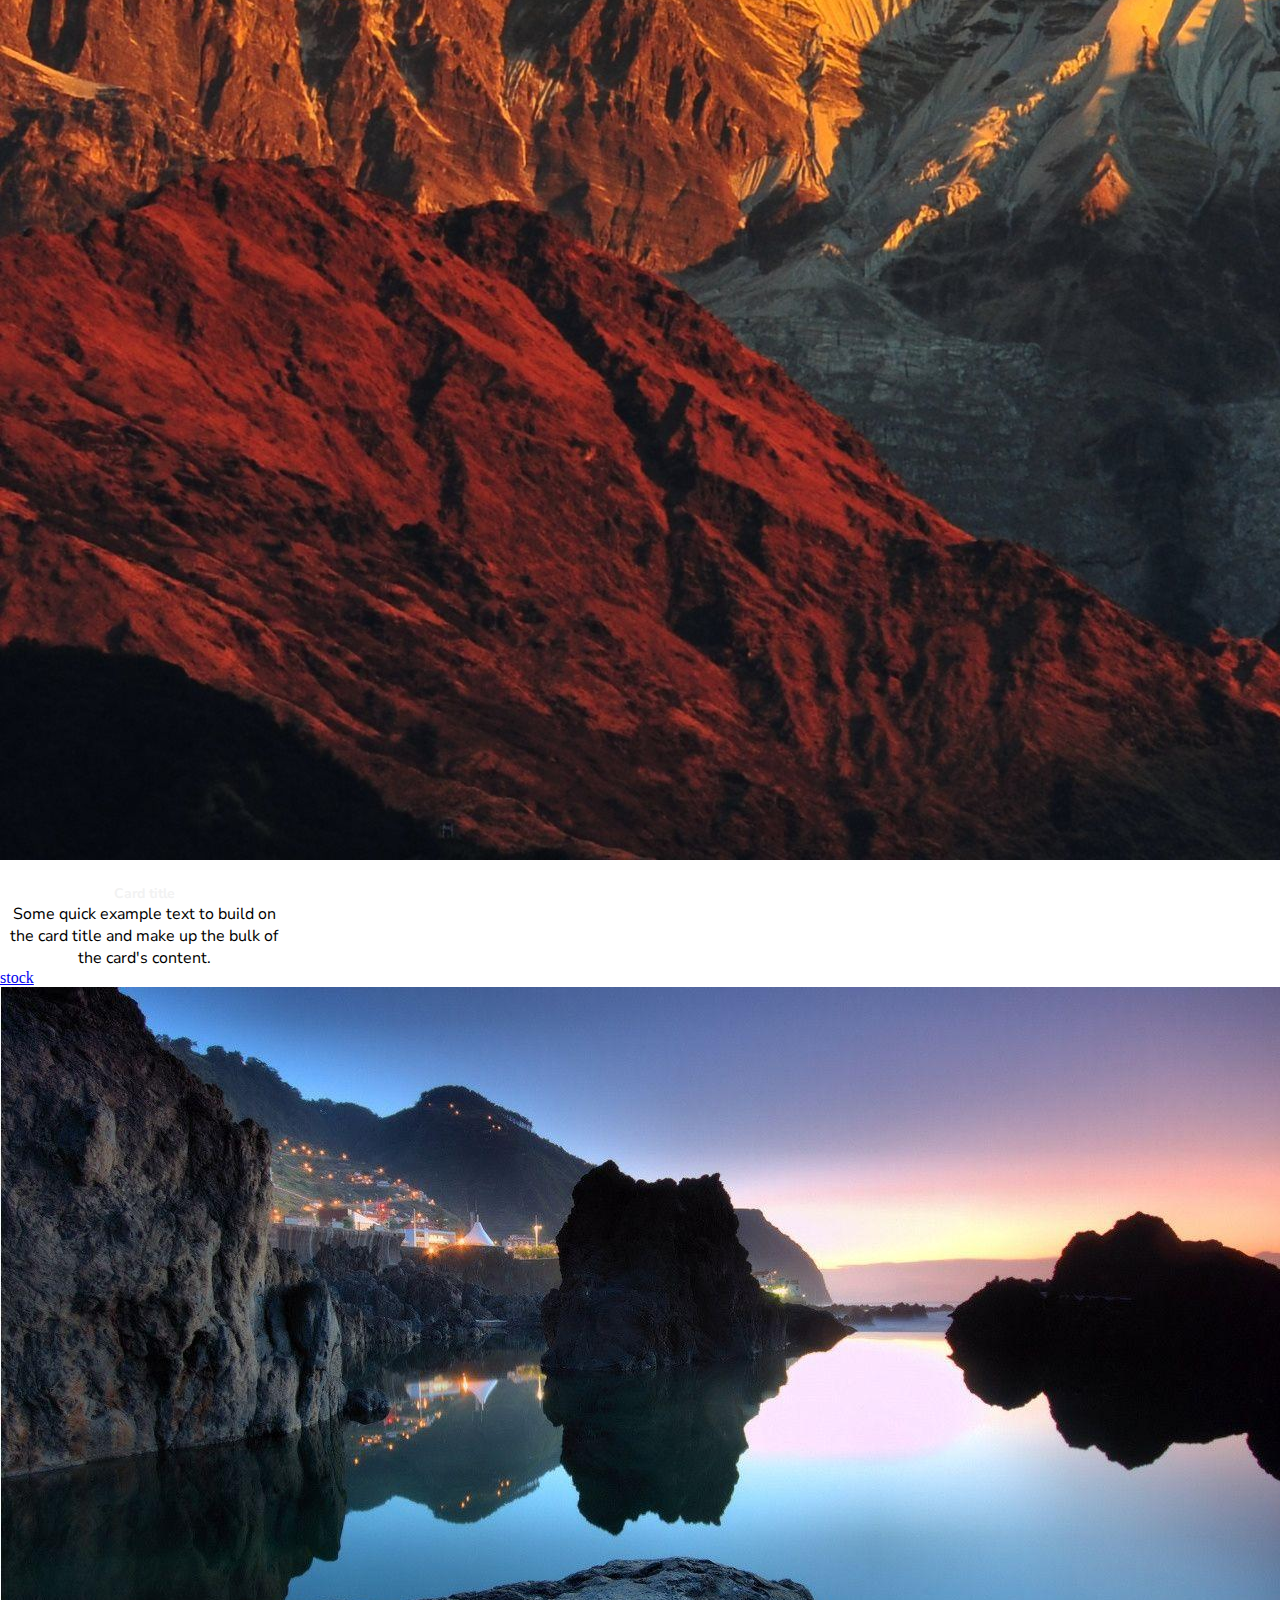
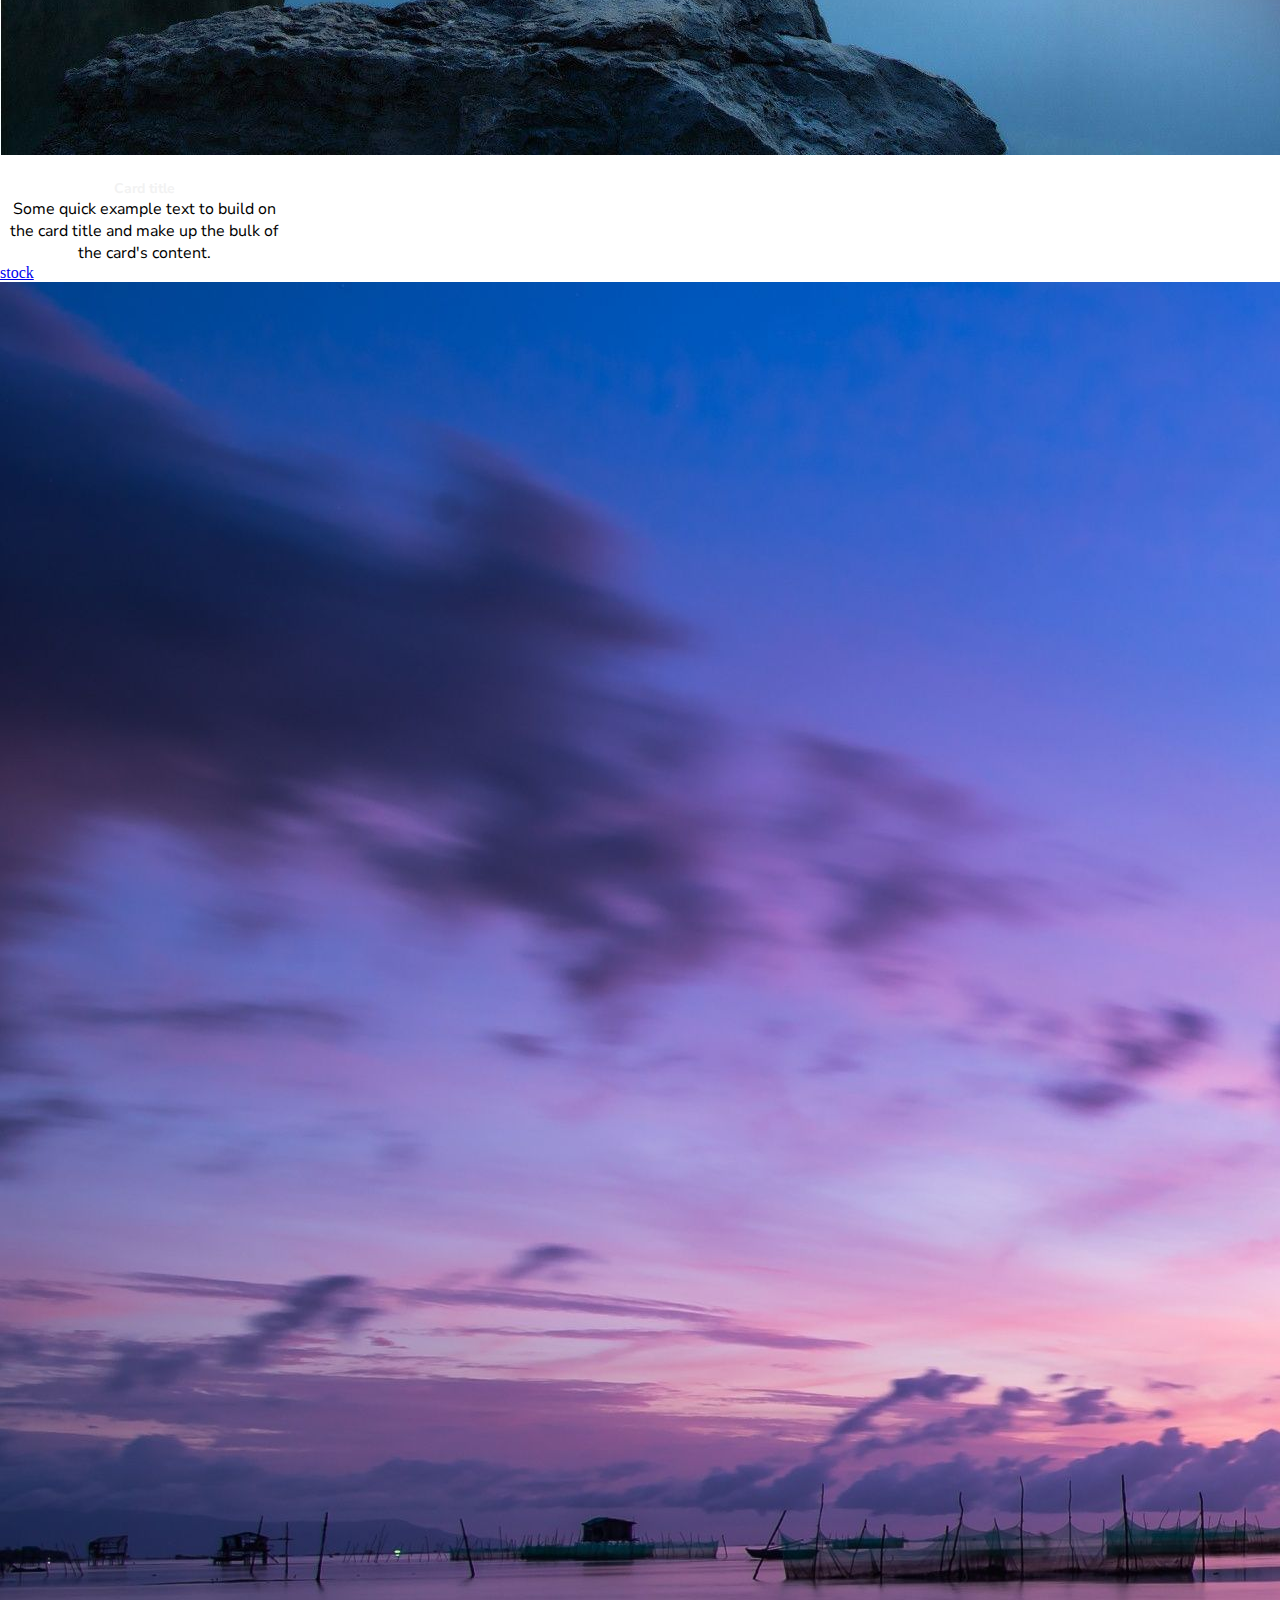
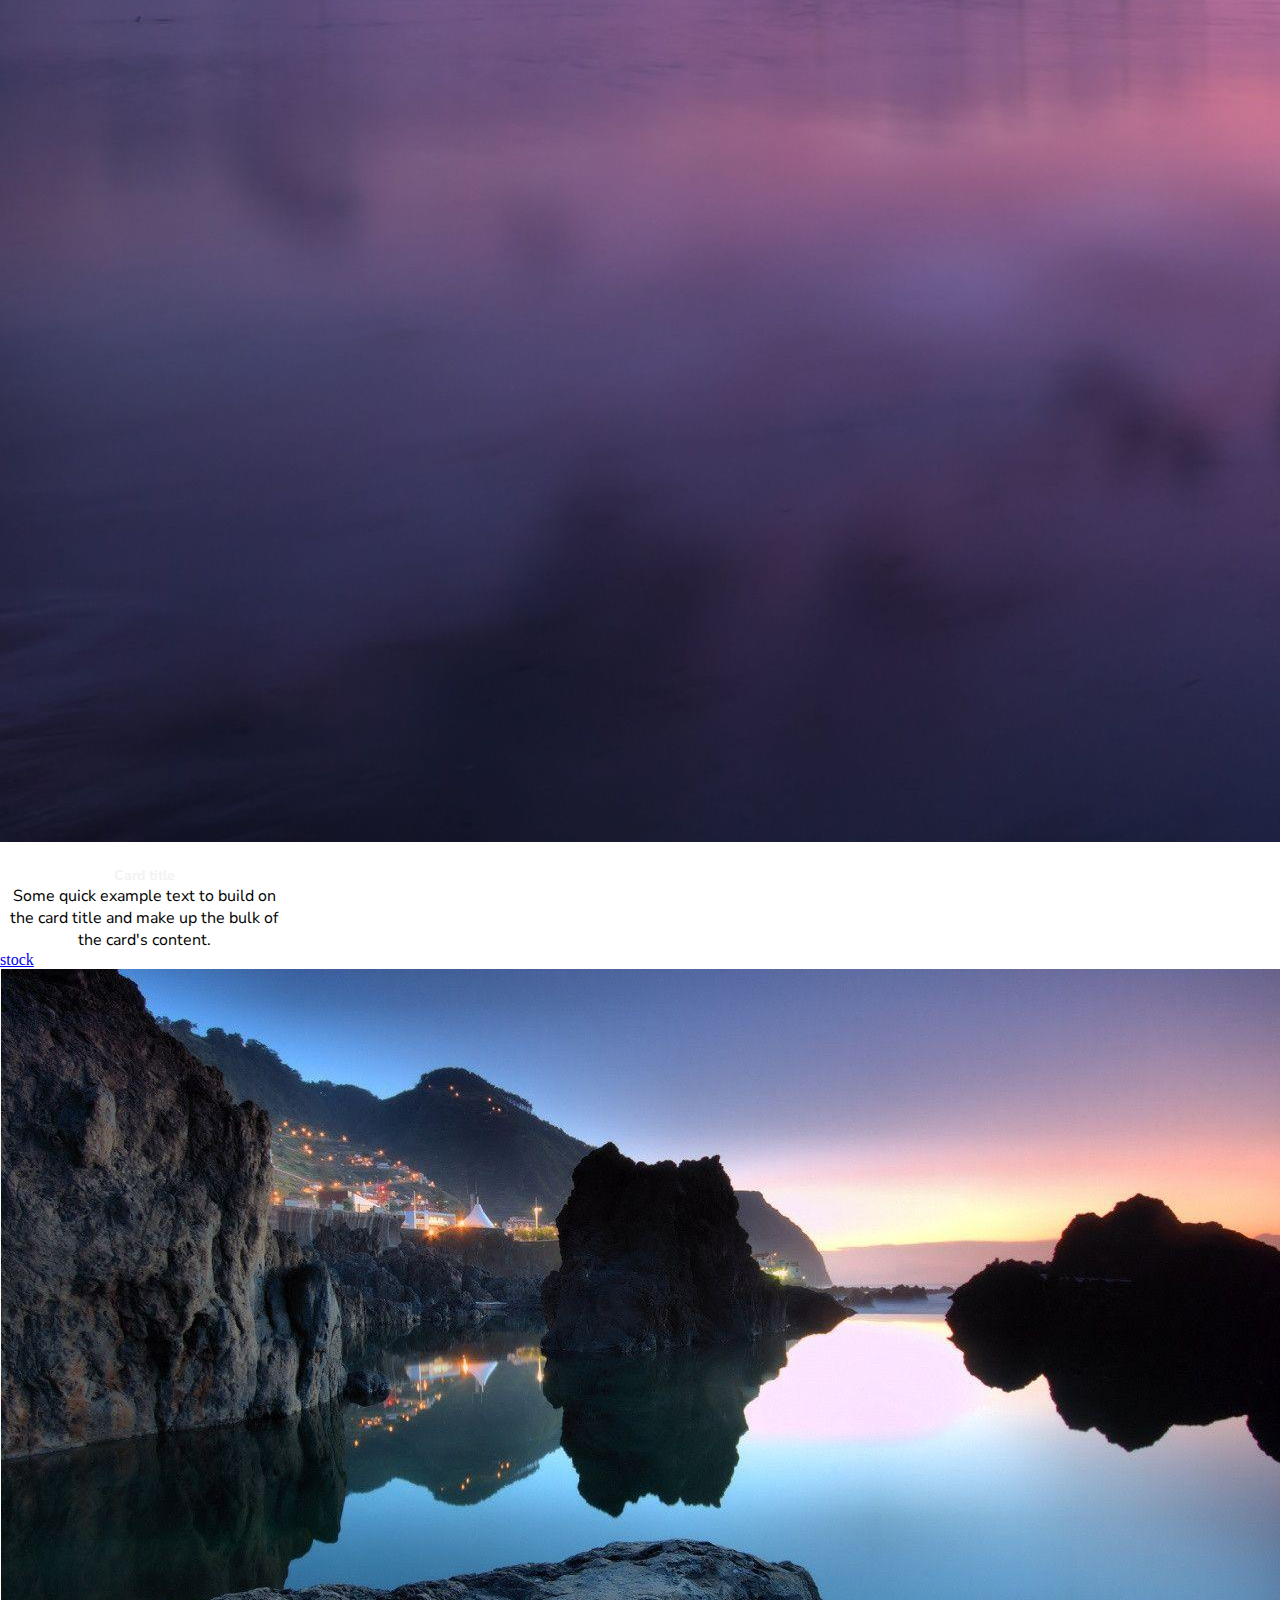
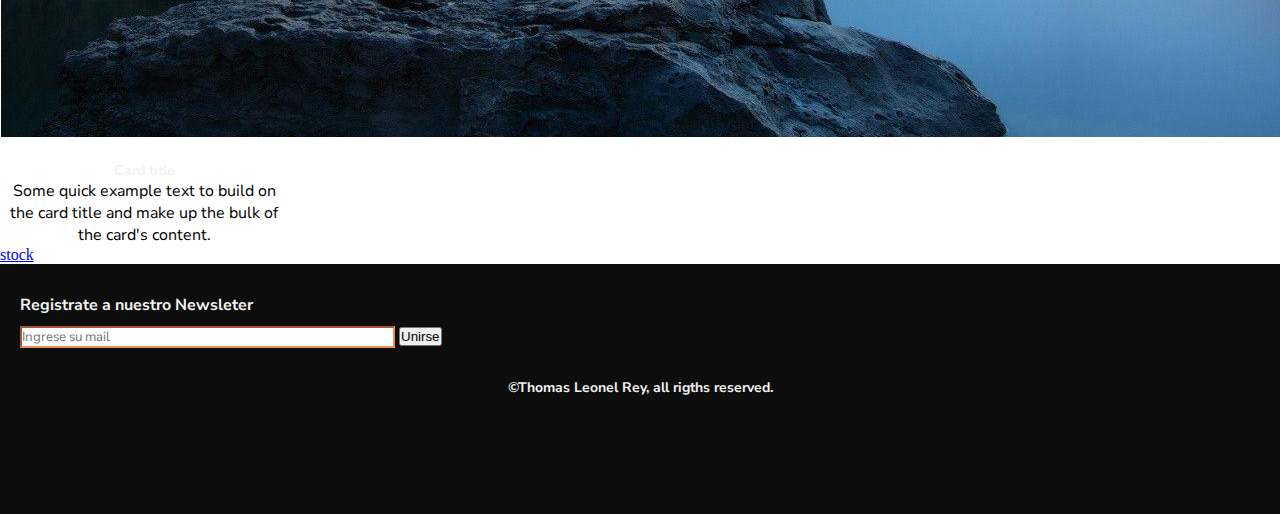
<file: pages/nuevos.html>
<!DOCTYPE html>
<html lang="es">
  <head>
      <meta charset="UTF-8">
      <meta http-equiv="X-UA-Compatible" content="IE=edge">
      <meta name="viewport" content="width=device-width, initial-scale=1.0">
      <!-- fonts -->
      <style>
        @import url('https://fonts.googleapis.com/css2?family=Nunito+Sans&display=swap');
      </style>
      <style>
        @import url('https://fonts.googleapis.com/css2?family=Nunito+Sans:wght@200&display=swap');
      </style>
      <!-- CSS bootstrap -->
      <link href="https://cdn.jsdelivr.net/npm/bootstrap@5.2.0-beta1/dist/css/bootstrap.min.css" rel="stylesheet" integrity="sha384-0evHe/X+R7YkIZDRvuzKMRqM+OrBnVFBL6DOitfPri4tjfHxaWutUpFmBp4vmVor" crossorigin="anonymous">
      <!-- CSS local -->
      <link rel="stylesheet" href="../assets/css/style.css">
      <!-- aos animation -->
      <link href="https://unpkg.com/aos@2.3.1/dist/aos.css" rel="stylesheet">
      <!-- icon -->
      <link rel="shortcut icon" href="../assets/img/icon.png" type="image/x-icon">
      <title>El rey del mueble-nuevos productos</title>
  </head>
  <body class="container-fluid">
      <header>
        <!-- login and registration -->
        <ul class="nav justify-content-end">
            <li class="nav-item">
            <a class="nav-link active" aria-current="page" href="./login.html">Log in</a>
            </li>
            <li class="nav-item">
            <a class="nav-link" href="./registro.html">Registrarse</a>
            </li>
        </ul>
        <!-- End login and registration -->
      </header>
      <!-- Navbar principal menu -->
      <nav class="navbar navbar-expand-lg bg-light">
          <div class="container-fluid">
            <a class="navbar-brand" href="../index.html">Inicio</a>
            <button class="navbar-toggler" type="button" data-bs-toggle="collapse" data-bs-target="#navbarSupportedContent" aria-controls="navbarSupportedContent" aria-expanded="false" aria-label="Toggle navigation">
              <span class="navbar-toggler-icon"></span>
            </button>
            <div class="collapse navbar-collapse" id="navbarSupportedContent">
              <ul class="navbar-nav me-auto mb-2 mb-lg-0">
                <li class="nav-item">
                  <a class="nav-link" aria-current="page" href="./productos.html">Productos</a>
                </li>
                <li class="nav-item">
                  <a class="nav-link active" href="./nuevos.html">Nuevos</a>
                </li>
                <li class="nav-item">
                  <a class="nav-link" href="./colecciones.html">Colecciones</a>
                  <li class="nav-item">
                      <a class="nav-link" href="./contacto.html">Contactanos!</a>
                    </li>
                </li>
              </ul>
              <form class="d-flex" role="search">
                <input class="form-control me-2" type="search" placeholder="Search" aria-label="Search">
                <button class="btn btn-outline-success" type="submit">Buscar</button>
              </form>
            </div>
          </div>
      </nav>
      <!-- End Navbar principal menu -->
      <main>
        <h1>Nuevos productos</h1>
        <!-- news -->
        <div class="col-12 d-flex flex-wrap flex-column flex-md-row flex-xl-row justify-content-around  align-items-center my-2">
          <!-- new 1 -->
          <div class="card my-2" style="width: 18rem;">
            <img src="../assets/img/Nuevo/monte.jpg" class="card-img-top" alt="...">
            <div class="card-body">
              <h5 class="card-title">Card title</h5>
              <p class="card-text">Some quick example text to build on the card title and make up the bulk of the card's content.</p>
              <a href="#" class="btn btn-primary">stock</a>
            </div>
          </div>
          <!-- new 2 -->
          <div class="card my-2" style="width: 18rem;">
            <img src="../assets/img/Nuevo/lago.jpg" class="card-img-top" alt="...">
            <div class="card-body">
              <h5 class="card-title">Card title</h5>
              <p class="card-text">Some quick example text to build on the card title and make up the bulk of the card's content.</p>
              <a href="#" class="btn btn-primary">stock</a>
            </div>
          </div>
          <!-- new 3 -->
          <div class="card my-2" style="width: 18rem;">
            <img src="../assets/img/Nuevo/galaxia.jpg" class="card-img-top" alt="...">
            <div class="card-body">
              <h5 class="card-title">Card title</h5>
              <p class="card-text">Some quick example text to build on the card title and make up the bulk of the card's content.</p>
              <a href="#" class="btn btn-primary">stock</a>
            </div>
          </div>
          <!-- new 4 -->
          <div class="card my-2" style="width: 18rem;">
            <img src="../assets/img/Nuevo/5.jpg" class="card-img-top" alt="...">
            <div class="card-body">
              <h5 class="card-title">Card title</h5>
              <p class="card-text">Some quick example text to build on the card title and make up the bulk of the card's content.</p>
              <a href="#" class="btn btn-primary">stock</a>
            </div>
          </div>
          <!-- new 5 -->
          <div class="card my-2" style="width: 18rem;">
            <img src="../assets/img/Nuevo/6.jpg" class="card-img-top" alt="...">
            <div class="card-body">
              <h5 class="card-title">Card title</h5>
              <p class="card-text">Some quick example text to build on the card title and make up the bulk of the card's content.</p>
              <a href="#" class="btn btn-primary">stock</a>
            </div>
          </div>
          <!-- new 6 -->
          <div class="card my-2" style="width: 18rem;">
            <img src="../assets/img/Nuevo/5.jpg" class="card-img-top" alt="...">
            <div class="card-body">
              <h5 class="card-title">Card title</h5>
              <p class="card-text">Some quick example text to build on the card title and make up the bulk of the card's content.</p>
              <a href="#" class="btn btn-primary">stock</a>
            </div>
          </div>
        </div>
        <!-- end news -->
      </main>
      <footer>
        <div class="newsletter_redes">
          <div id="newsletter">
              <!-- newsletter -->
              <h4>Registrate a nuestro Newsleter</h4>
              <form action="" method="get" class="formulario">
                  <input type="email" name="mail_Newsletter" id="mail_newsletter" placeholder="Ingrese su mail">
                  <button type="button" class="btn btn-warning mt-2">Unirse</button>
              </form>
          </div>
          <!-- close newsletter -->
        </div>
        <h5>©Thomas Leonel Rey, all rigths reserved.</h5>
      </footer>
      <!-- JavaScript Bundle with Popper -->
      <script src="https://cdn.jsdelivr.net/npm/bootstrap@5.2.0-beta1/dist/js/bootstrap.bundle.min.js" integrity="sha384-pprn3073KE6tl6bjs2QrFaJGz5/SUsLqktiwsUTF55Jfv3qYSDhgCecCxMW52nD2" crossorigin="anonymous"></script>
      <!-- javascript aos -->
      <script src="https://unpkg.com/aos@2.3.1/dist/aos.js"></script>
      <script>
          AOS.init();
      </script>
  </body>
</html>
</file>
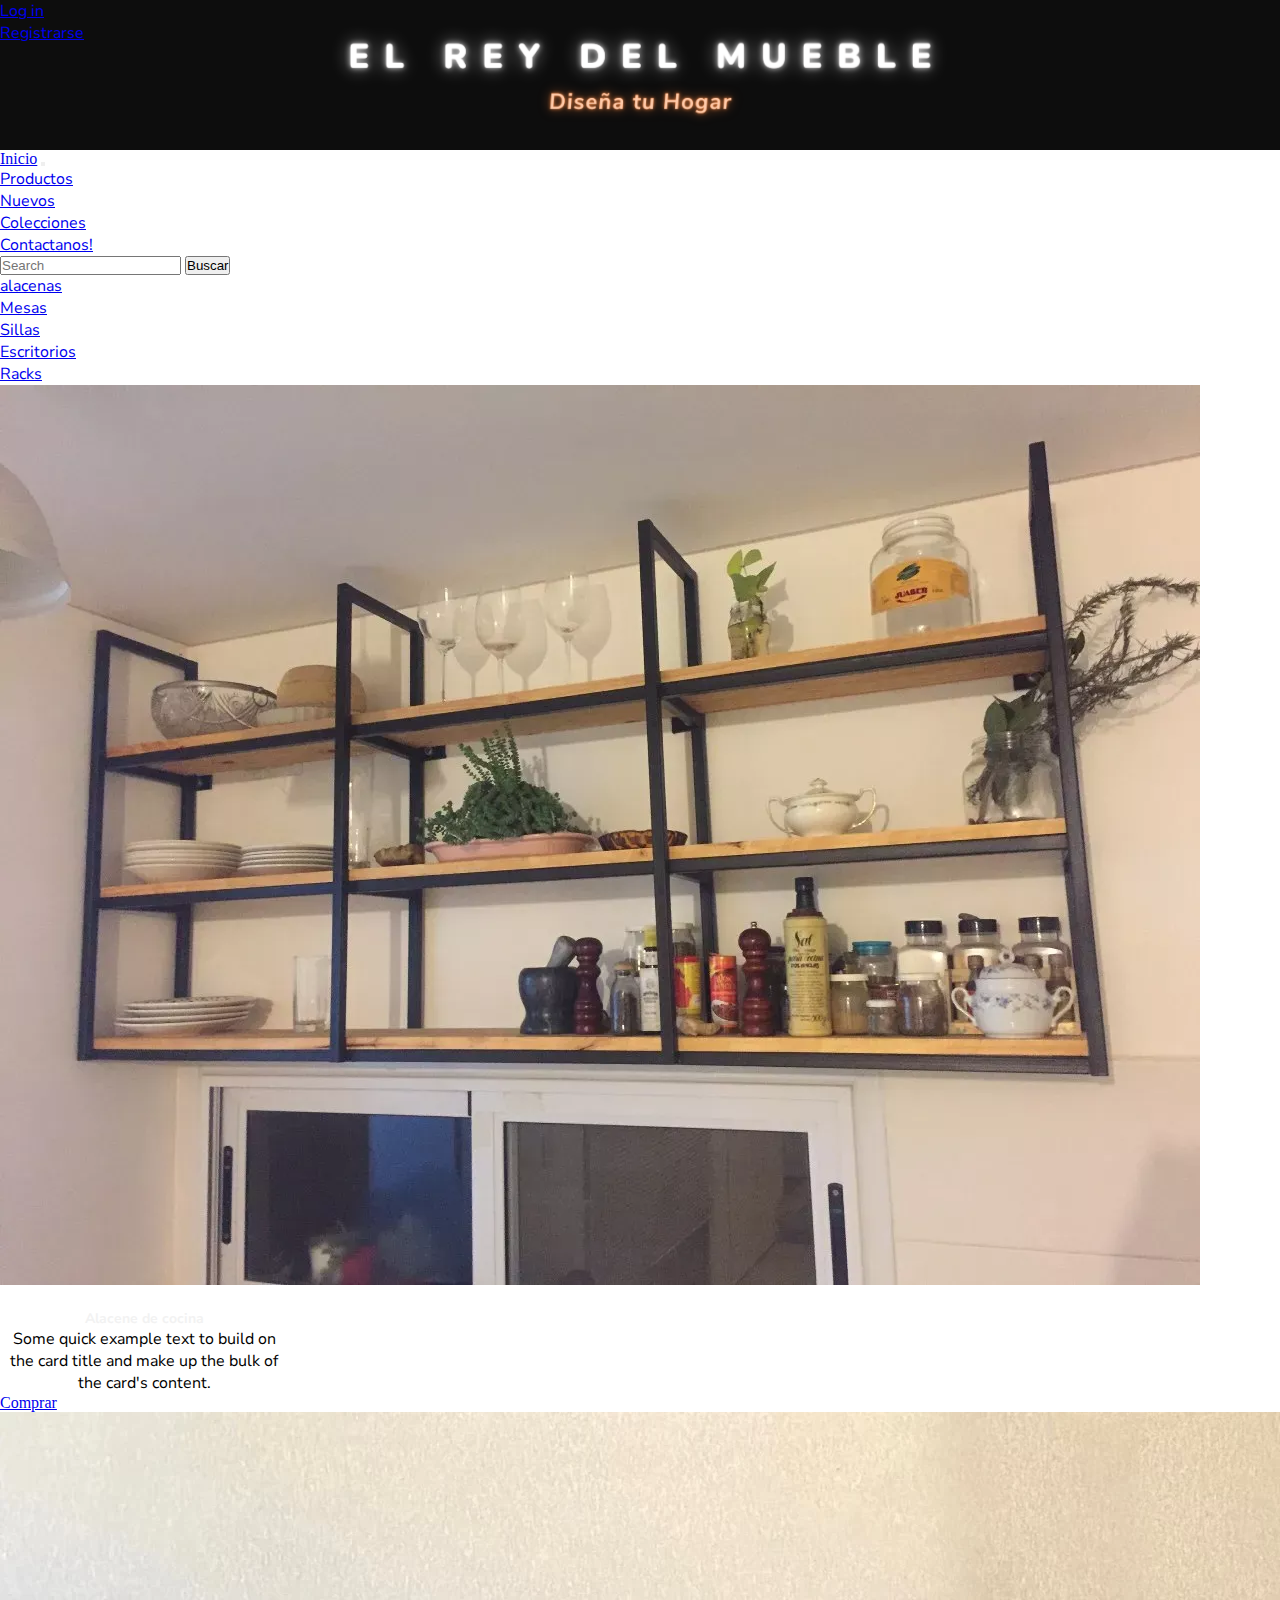
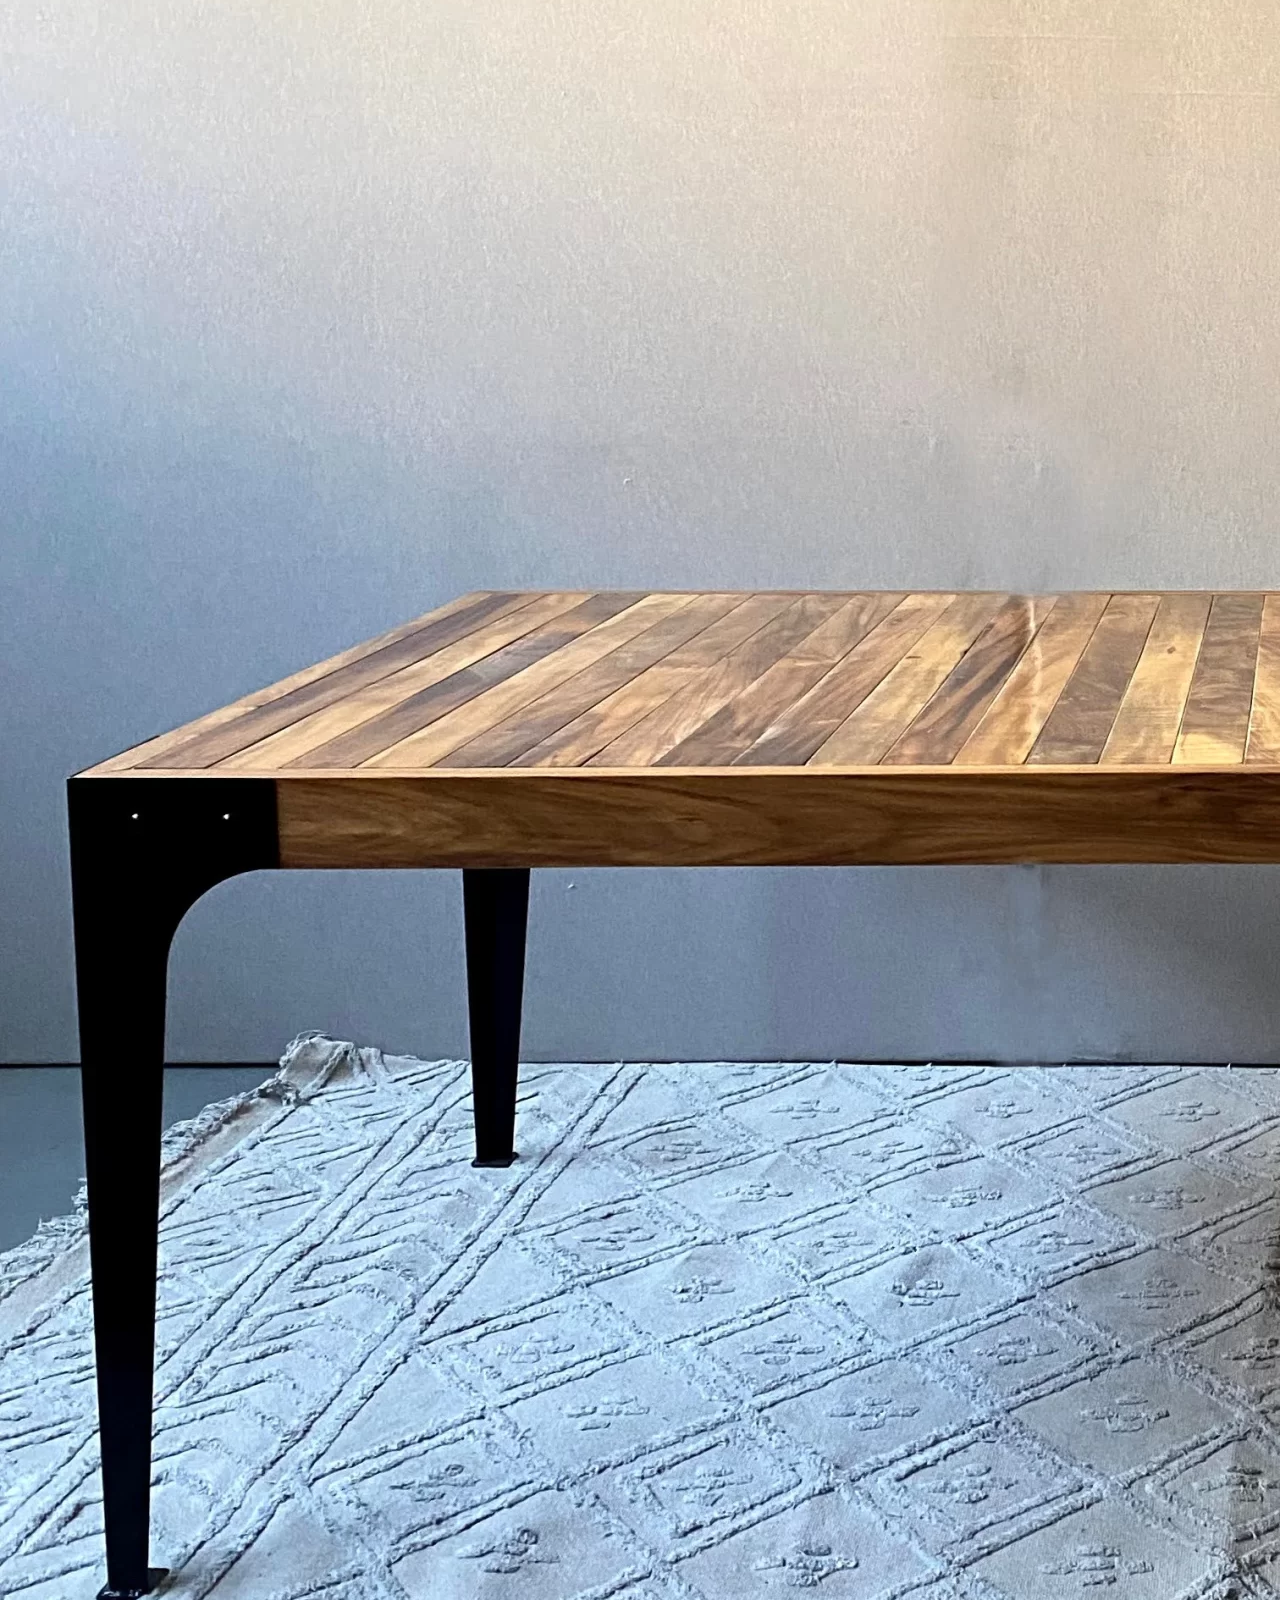
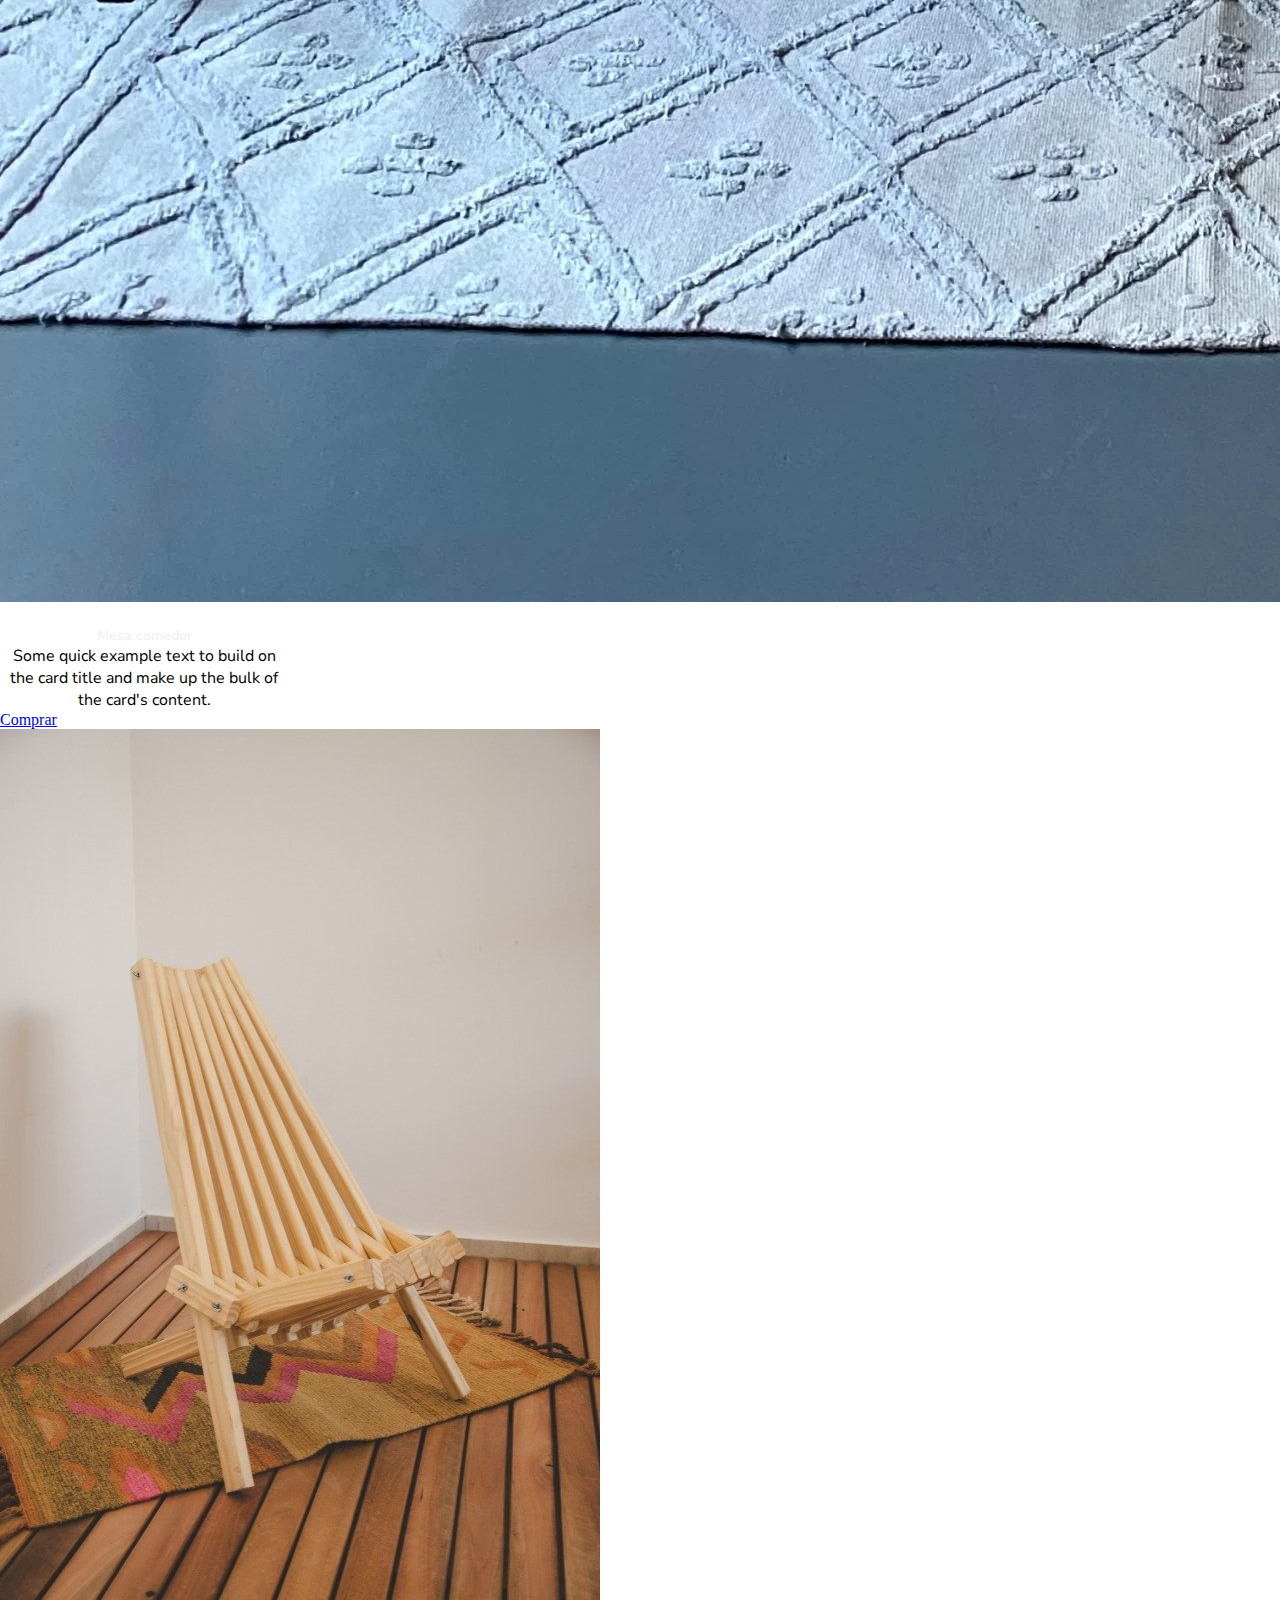
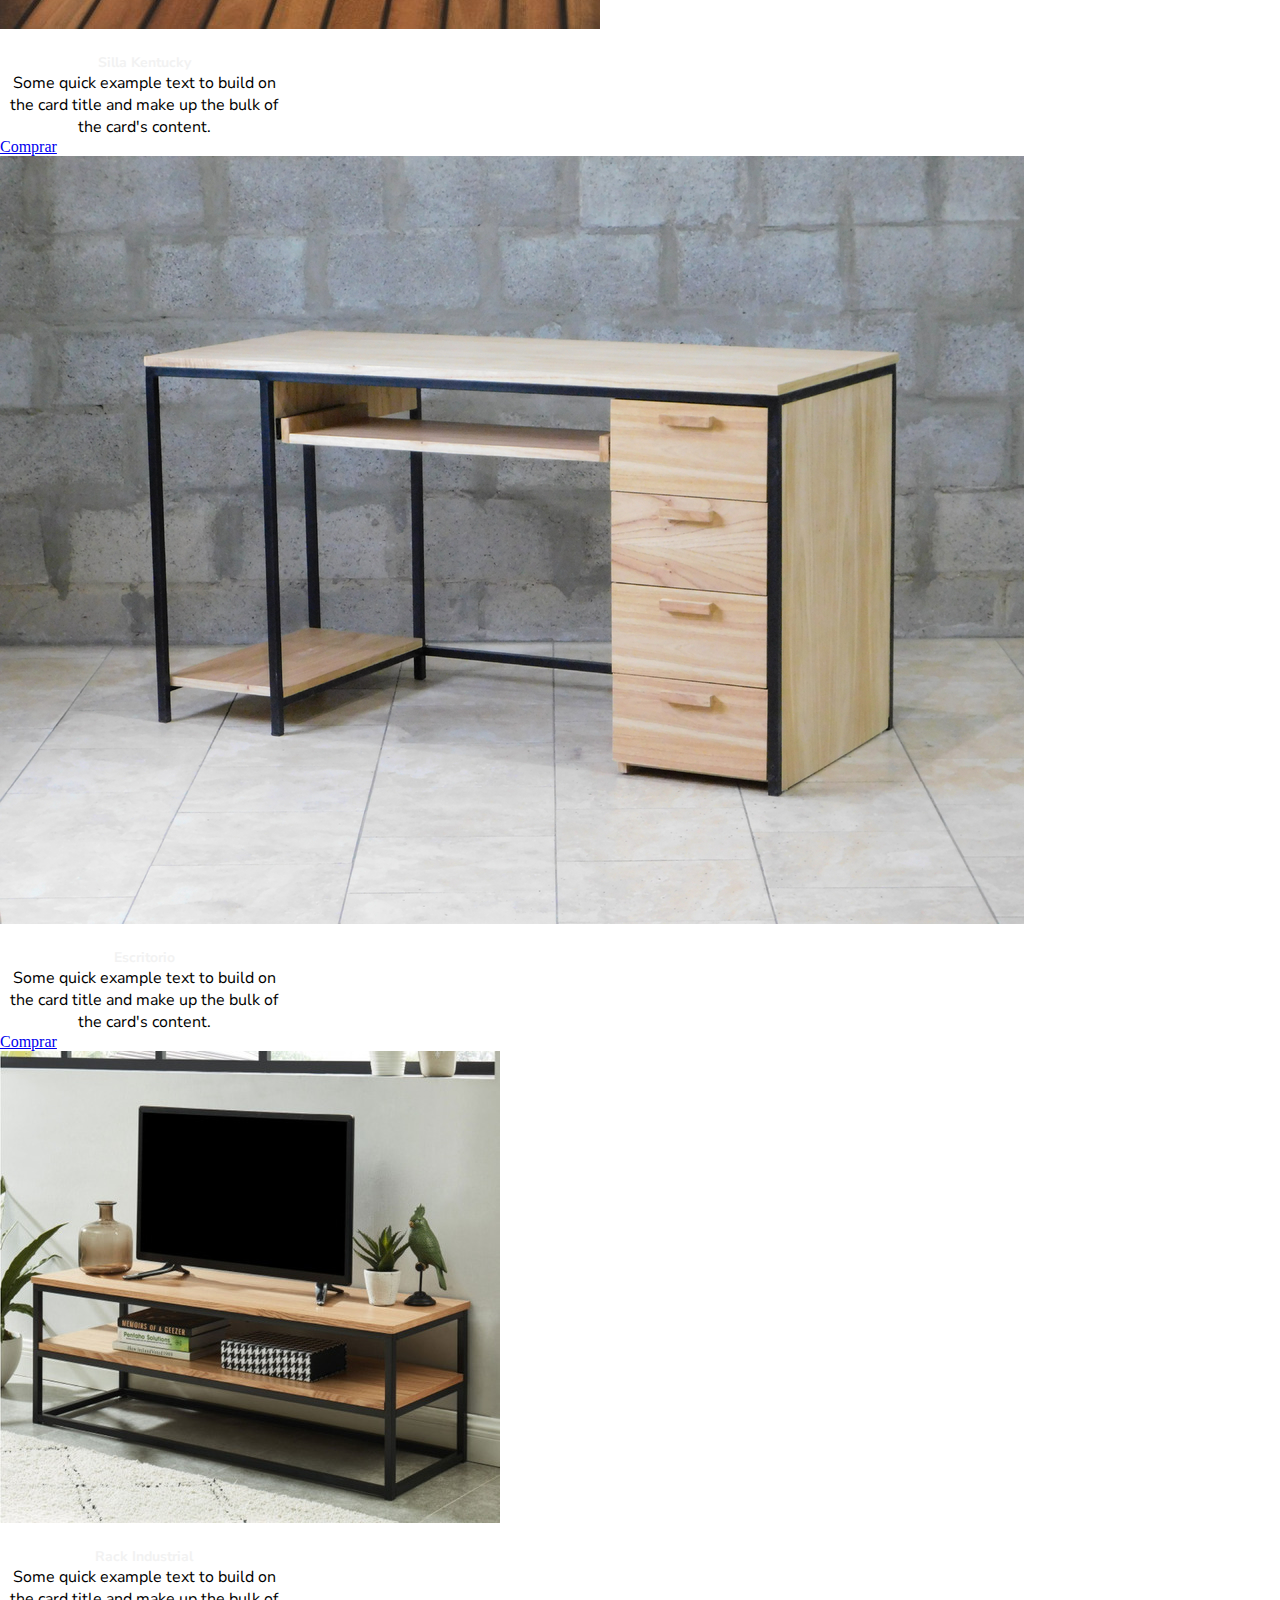
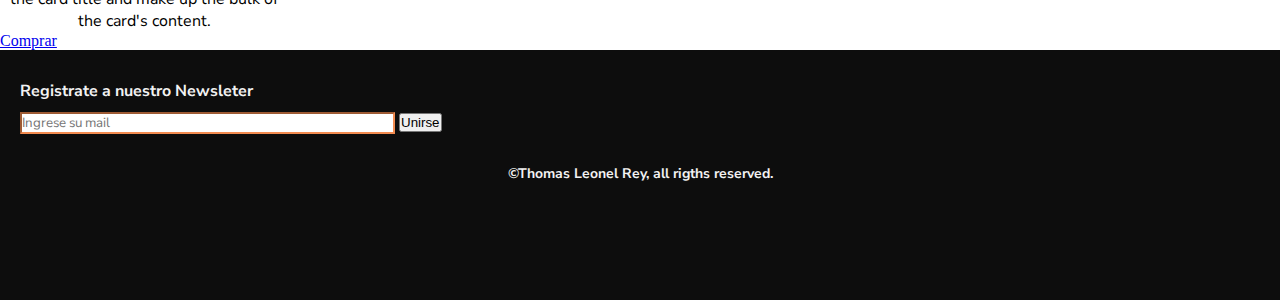
<file: pages/productos.html>
<!DOCTYPE html>
<html lang="es">
  <head>
      <meta charset="UTF-8">
      <meta http-equiv="X-UA-Compatible" content="IE=edge">
      <meta name="viewport" content="width=device-width, initial-scale=1.0">
      <!-- fonts -->
      <style>
        @import url('https://fonts.googleapis.com/css2?family=Nunito+Sans&display=swap');
      </style>
      <style>
        @import url('https://fonts.googleapis.com/css2?family=Nunito+Sans:wght@200&display=swap');
      </style>
      <!-- CSS bootstrap -->
      <link href="https://cdn.jsdelivr.net/npm/bootstrap@5.2.0-beta1/dist/css/bootstrap.min.css" rel="stylesheet" integrity="sha384-0evHe/X+R7YkIZDRvuzKMRqM+OrBnVFBL6DOitfPri4tjfHxaWutUpFmBp4vmVor" crossorigin="anonymous">
      <!-- CSS local -->
      <link rel="stylesheet" href="../assets/css/style.css">
      <!-- aos animation -->
      <link href="https://unpkg.com/aos@2.3.1/dist/aos.css" rel="stylesheet">
      <!-- icon -->
      <link rel="shortcut icon" href="../assets/img/icon.png" type="image/x-icon">
      <title>El rey del mueble-productos</title>
  </head>
  <body class="container-fluid">
      <header>
        <!-- login and registration -->
        <ul class="nav justify-content-end">
          <li class="nav-item">
          <a class="nav-link active" aria-current="page" href="./login.html">Log in</a>
          </li>
          <li class="nav-item">
          <a class="nav-link" href="./registro.html">Registrarse</a>
          </li>
        </ul>
        <!-- End login and registration -->
      </header>
      <!-- Navbar principal menu -->
      <nav class="navbar navbar-expand-lg bg-light">
          <div class="container-fluid">
            <a class="navbar-brand" href="../index.html">Inicio</a>
            <button class="navbar-toggler" type="button" data-bs-toggle="collapse" data-bs-target="#navbarSupportedContent" aria-controls="navbarSupportedContent" aria-expanded="false" aria-label="Toggle navigation">
              <span class="navbar-toggler-icon"></span>
            </button>
            <div class="collapse navbar-collapse" id="navbarSupportedContent">
              <ul class="navbar-nav me-auto mb-2 mb-lg-0">
                <li class="nav-item">
                  <a class="nav-link active" aria-current="page" href="./productos.html">Productos</a>
                </li>
                <li class="nav-item">
                  <a class="nav-link" href="./nuevos.html">Nuevos</a>
                </li>
                <li class="nav-item">
                  <a class="nav-link" href="./colecciones.html">Colecciones</a>
                  <li class="nav-item">
                      <a class="nav-link" href="./contacto.html">Contactanos!</a>
                    </li>
                </li>
              </ul>
              <form class="d-flex" role="search">
                <input class="form-control me-2" type="search" placeholder="Search" aria-label="Search">
                <button class="btn btn-outline-success" type="submit">Buscar</button>
              </form>
            </div>
          </div>
      </nav>
      <!-- End Navbar principal menu -->
      <main class="container-fluid d-flex flex-column justify-content-center align-items-center">
        <ul class="nav justify-content-center">
          <li class="nav-item">
            <a class="nav-link" aria-current="page" href="#alacena">alacenas</a>
          </li>
          <li class="nav-item">
            <a class="nav-link" href="#mesa">Mesas</a>
          </li>
          <li class="nav-item">
            <a class="nav-link" href="#silla">Sillas</a>
          </li>
          <li class="nav-item">
            <a class="nav-link" href="#escritorio">Escritorios</a>
          </li>
          <li class="nav-item">
            <a class="nav-link" href="#rack">Racks</a>
          </li>
        </ul>
        <!-- productos -->
        <div class="col-12 col-md-12 col-xl-12 d-flex flex-column justify-content-around align-items-center ">
          <!-- producto 1 -->
          <div class="card my-2" style="width: 18rem;" id="alacena">
            <img src="../assets/img/alacena.jpg" class="card-img-top" alt="...">
            <div class="card-body">
              <h5 class="card-title">Alacene de cocina</h5>
              <p class="card-text">Some quick example text to build on the card title and make up the bulk of the card's content.</p>
              <a href="#" class="btn btn-primary">Comprar</a>
            </div>
          </div>
          <!-- producto 2 -->
          <div class="card my-2" style="width: 18rem;" id="mesa">
            <img src="../assets/img/mesa_comedor.jpg" class="card-img-top" alt="...">
            <div class="card-body">
              <h5 class="card-title">Mesa comedor</h5>
              <p class="card-text">Some quick example text to build on the card title and make up the bulk of the card's content.</p>
              <a href="#" class="btn btn-primary">Comprar</a>
            </div>
          </div>
          <!-- producto 3 -->
          <div class="card my-2" style="width: 18rem;" id="silla">
            <img src="../assets/img/silla_kentucki.jpeg" class="card-img-top" alt="...">
            <div class="card-body">
              <h5 class="card-title">Silla Kentucky</h5>
              <p class="card-text">Some quick example text to build on the card title and make up the bulk of the card's content.</p>
              <a href="#" class="btn btn-primary">Comprar</a>
            </div>
          </div>
          <!-- producto 4 -->
          <div class="card my-2" style="width: 18rem;" id="escritorio">
            <img src="../assets/img/escritorio.jpg" class="card-img-top" alt="...">
            <div class="card-body">
              <h5 class="card-title">Escritorio</h5>
              <p class="card-text">Some quick example text to build on the card title and make up the bulk of the card's content.</p>
              <a href="#" class="btn btn-primary">Comprar</a>
            </div>
          </div>
          <!-- producto 5 -->
          <div class="card my-2" style="width: 18rem;" id="rack">
            <img src="../assets/img/rack.jpg" class="card-img-top" alt="...">
            <div class="card-body">
              <h5 class="card-title">Rack Industrial</h5>
              <p class="card-text">Some quick example text to build on the card title and make up the bulk of the card's content.</p>
              <a href="#" class="btn btn-primary">Comprar</a>
            </div>
          </div>
        </div>
        <!-- end productos -->
      </main>
      <footer>
        <div class="newsletter_redes">
          <div id="newsletter">
              <!-- newsletter -->
              <h4>Registrate a nuestro Newsleter</h4>
              <form action="" method="get" class="formulario">
                  <input type="email" name="mail_Newsletter" id="mail_newsletter" placeholder="Ingrese su mail">
                  <button type="button" class="btn btn-warning mt-2">Unirse</button>
              </form>
          </div>
          <!-- close newsletter -->
        </div>
        <h5>©Thomas Leonel Rey, all rigths reserved.</h5>
      </footer>
      <!-- JavaScript Bundle with Popper -->
      <script src="https://cdn.jsdelivr.net/npm/bootstrap@5.2.0-beta1/dist/js/bootstrap.bundle.min.js" integrity="sha384-pprn3073KE6tl6bjs2QrFaJGz5/SUsLqktiwsUTF55Jfv3qYSDhgCecCxMW52nD2" crossorigin="anonymous"></script>
      <!-- javascript aos -->
      <script src="https://unpkg.com/aos@2.3.1/dist/aos.js"></script>
      <script>
          AOS.init();
      </script>
  </body>
</html>
</file>
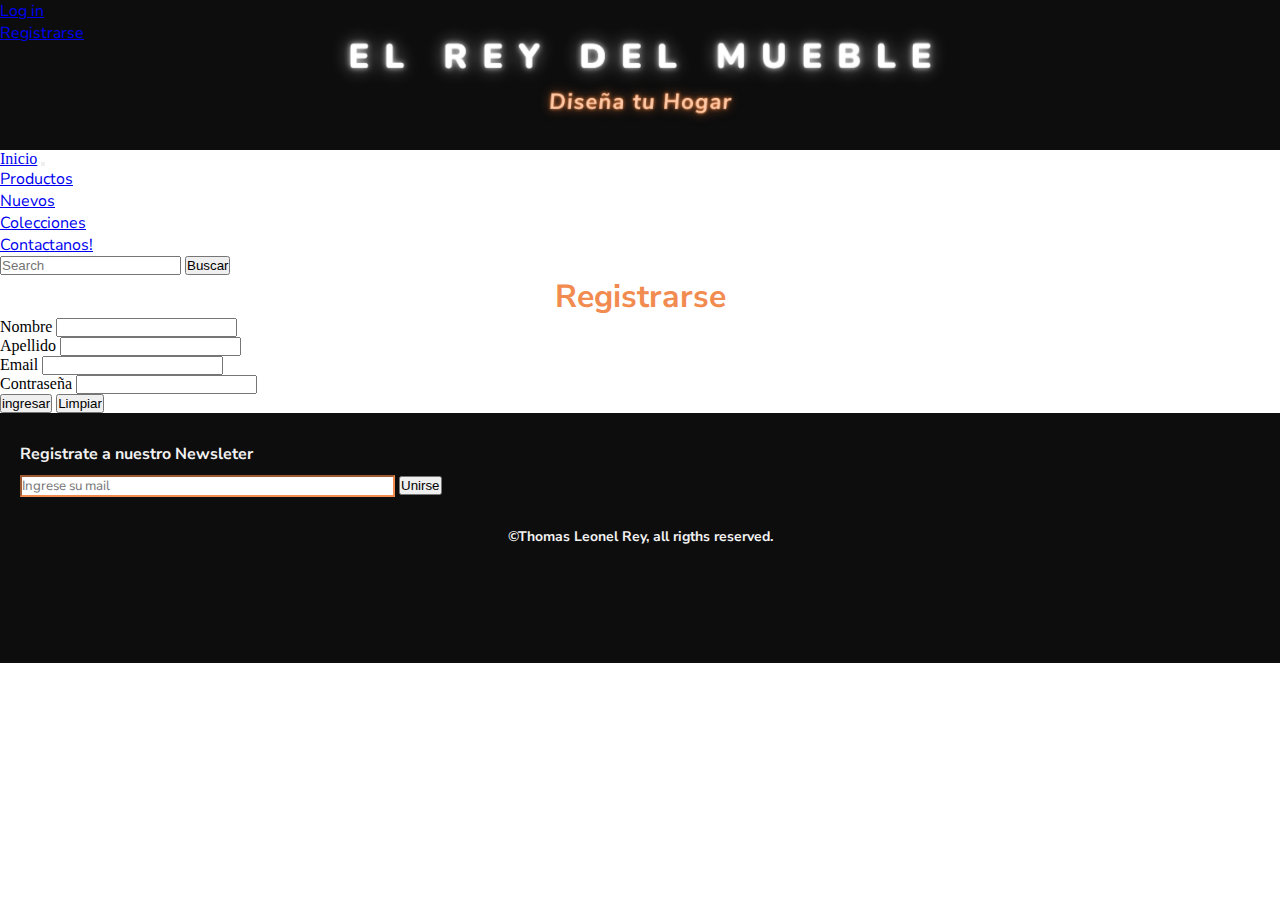
<file: pages/registro.html>
<!DOCTYPE html>
<html lang="es">
  <head>
      <meta charset="UTF-8">
      <meta http-equiv="X-UA-Compatible" content="IE=edge">
      <meta name="viewport" content="width=device-width, initial-scale=1.0">
      <!-- fonts -->
      <style>
        @import url('https://fonts.googleapis.com/css2?family=Nunito+Sans&display=swap');
      </style>
      <style>
        @import url('https://fonts.googleapis.com/css2?family=Nunito+Sans:wght@200&display=swap');
      </style>
      <!-- CSS bootstrap -->
      <link href="https://cdn.jsdelivr.net/npm/bootstrap@5.2.0-beta1/dist/css/bootstrap.min.css" rel="stylesheet" integrity="sha384-0evHe/X+R7YkIZDRvuzKMRqM+OrBnVFBL6DOitfPri4tjfHxaWutUpFmBp4vmVor" crossorigin="anonymous">
      <!-- CSS local -->
      <link rel="stylesheet" href="../assets/css/style.css">
      <!-- aos animation -->
      <link href="https://unpkg.com/aos@2.3.1/dist/aos.css" rel="stylesheet">
      <!-- icon -->
      <link rel="shortcut icon" href="../assets/img/icon.png" type="image/x-icon">
      <title>Registrarse</title>
  </head>
  <body class="container-fluid">
      <header>
        <!-- login and registration -->
        <ul class="nav justify-content-end">
          <li class="nav-item">
          <a class="nav-link active" aria-current="page" href="./login.html">Log in</a>
          </li>
          <li class="nav-item">
          <a class="nav-link" href="./registro.html">Registrarse</a>
          </li>
        </ul>
        <!-- End login and registration -->
      </header>
      <!-- Navbar principal menu -->
      <nav class="navbar navbar-expand-lg bg-light">
          <div class="container-fluid">
            <a class="navbar-brand" href="../index.html">Inicio</a>
            <button class="navbar-toggler" type="button" data-bs-toggle="collapse" data-bs-target="#navbarSupportedContent" aria-controls="navbarSupportedContent" aria-expanded="false" aria-label="Toggle navigation">
              <span class="navbar-toggler-icon"></span>
            </button>
            <div class="collapse navbar-collapse" id="navbarSupportedContent">
              <ul class="navbar-nav me-auto mb-2 mb-lg-0">
                <li class="nav-item">
                  <a class="nav-link" aria-current="page" href="./productos.html">Productos</a>
                </li>
                <li class="nav-item">
                  <a class="nav-link" href="./nuevos.html">Nuevos</a>
                </li>
                <li class="nav-item">
                  <a class="nav-link" href="./colecciones.html">Colecciones</a>
                  <li class="nav-item">
                      <a class="nav-link" href="./contacto.html">Contactanos!</a>
                    </li>
                </li>
              </ul>
              <form class="d-flex" role="search">
                <input class="form-control me-2" type="search" placeholder="Search" aria-label="Search">
                <button class="btn btn-outline-success" type="submit">Buscar</button>
              </form>
            </div>
          </div>
      </nav>
      <!-- End Navbar principal menu -->
      <main class="container-fluid d-flex flex-column justify-content-center align-items-center">
        <h1>Registrarse</h1>
        <form class="my-5" action="">
          <div class="mb-3">
            <label for="exampleNombre" class="form-label">Nombre</label>
            <input type="text" class="form-control" id="exampleNombre" aria-describedby="emailHelp" required>
            <div id="emailHelp" class="form-text"></div>
          </div>
          <div class="mb-3">
            <label for="exampleApellido" class="form-label">Apellido</label>
            <input type="text" class="form-control" id="exampleApellido" required>
          </div>
          <div class="mb-3">
            <label for="exampleInputEmail1" class="form-label">Email</label>
            <input type="email" class="form-control" id="exampleInputEmail1" aria-describedby="emailHelp" required>
            <div id="emailHelp" class="form-text"></div>
          </div>
          <div class="mb-3">
            <label for="exampleInputPassword1" class="form-label">Contraseña</label>
            <input type="password" class="form-control" id="exampleInputPassword1" required>
          </div>
          <div>
            <button type="submit" class="btn btn-primary">ingresar</button>
            <button type="reset" class="btn btn-warning">Limpiar</button>
          </div>
        </form>
      </main>
      <footer class="container-fluid d-flex flex-column">
        <div class="newsletter_redes">
          <div id="newsletter">
              <!-- newsletter -->
              <h4>Registrate a nuestro Newsleter</h4>
              <form action="" method="get" class="formulario">
                  <input type="email" name="mail_Newsletter" id="mail_newsletter" placeholder="Ingrese su mail">
                  <button type="button" class="btn btn-warning mt-2">Unirse</button>
              </form>
          </div>
          <!-- close newsletter -->
        </div>
        <h5>©Thomas Leonel Rey, all rigths reserved.</h5>
      </footer>
      <!-- JavaScript Bundle with Popper -->
      <script src="https://cdn.jsdelivr.net/npm/bootstrap@5.2.0-beta1/dist/js/bootstrap.bundle.min.js" integrity="sha384-pprn3073KE6tl6bjs2QrFaJGz5/SUsLqktiwsUTF55Jfv3qYSDhgCecCxMW52nD2" crossorigin="anonymous"></script>
      <!-- javascript aos -->
      <script src="https://unpkg.com/aos@2.3.1/dist/aos.js"></script>
      <script>
          AOS.init();
      </script>
  </body>
</html>
</file>
<file: assets/css/iconos.css>
@font-face {
  font-family: 'icomoon';
  src:  url('fonts/icomoon.eot?4bsn6h');
  src:  url('fonts/icomoon.eot?4bsn6h#iefix') format('embedded-opentype'),
    url('fonts/icomoon.ttf?4bsn6h') format('truetype'),
    url('fonts/icomoon.woff?4bsn6h') format('woff'),
    url('fonts/icomoon.svg?4bsn6h#icomoon') format('svg');
  font-weight: normal;
  font-style: normal;
  font-display: block;
}

[class^="icon-"], [class*=" icon-"] {
  /* use !important to prevent issues with browser extensions that change fonts */
  font-family: 'icomoon' !important;
  speak: never;
  font-style: normal;
  font-weight: normal;
  font-variant: normal;
  text-transform: none;
  line-height: 1;

  /* Better Font Rendering =========== */
  -webkit-font-smoothing: antialiased;
  -moz-osx-font-smoothing: grayscale;
}

.icon-facebook2:before {
  content: "\ea91";
}
.icon-instagram:before {
  content: "\ea92";
}
.icon-twitter:before {
  content: "\ea96";
}
.icon-youtube:before {
  content: "\ea9d";
}
</file>
<file: assets/css/style.css>
*{
    padding: 0px;
    margin: 0px;
    box-sizing: border-box;
}
header{
    background-image: url(../img/header.png);
    height: 150px;
    background-position: center;
    background-size: cover;
    background-repeat: no-repeat;
}
footer{
    height: 250px;
    background-color: #0D0D0D;
}
#navbarMenPrp{
    position: sticky;
    top: 0px;
    z-index: 1;
}
h1, h2, h6{
    color:#F28B50;
    font-family: 'Nunito Sans', sans-serif;
    text-align: center;
}
h4{
    color: #F2F2F2;
    font-family: 'Nunito Sans', sans-serif;
    margin-bottom: 10px;
    font-size: 16px;
}
h5{
    color: #F2F2F2;
    font-family: 'Nunito Sans', sans-serif;
    text-align: center;
    font-size: 14px;
    margin-top: 20px;
}
.nav-item{
    font-family: 'Nunito Sans', sans-serif;
}
p{
    text-align: center;
    font-family: 'Nunito Sans', sans-serif;
    font-size: 16px;
}
iframe{
    height: 200px;

}
.newsletter_redes{
    width: 100%;
    display: flex;
    justify-content: space-between;
}
/* box newsletter */
#newsletter{
    margin: 20px 0px 0px 10px;
    padding: 10px;
    display: flex;
    flex-direction: column;
    width: 100%;
}
#mail_newsletter{
    font-family: 'Nunito Sans', sans-serif;
    border-color: #F28B50;
    width: 80%;
}
@media(min-width:1200px){
    iframe{
        height: 350px;
    }
    #mail_newsletter{
        width: 30%;
    }
}
</file>
